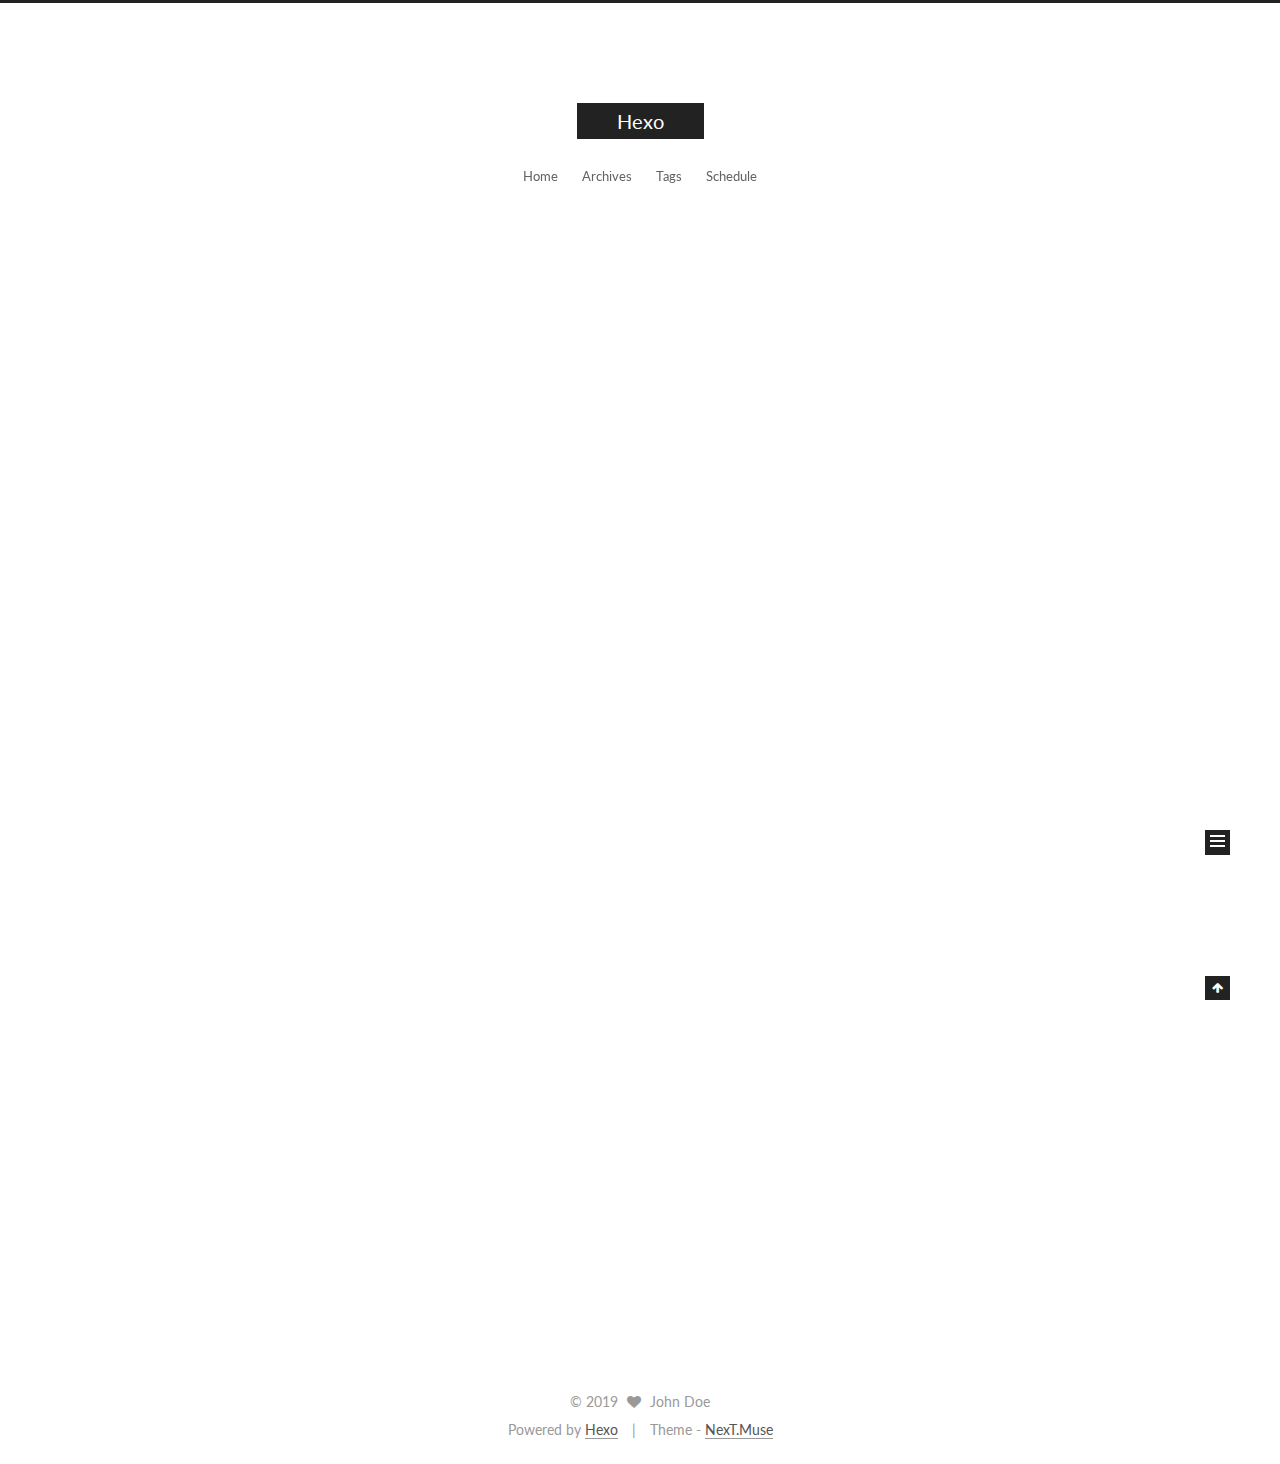
<file: index.html>
<!doctype html>



  


<html class="theme-next muse use-motion">
<head><meta name="generator" content="Hexo 3.8.0">
  <meta charset="UTF-8">
<meta http-equiv="X-UA-Compatible" content="IE=edge,chrome=1">
<meta name="viewport" content="width=device-width, initial-scale=1, maximum-scale=1">



<meta http-equiv="Cache-Control" content="no-transform">
<meta http-equiv="Cache-Control" content="no-siteapp">












  
  
  <link href="/lib/fancybox/source/jquery.fancybox.css?v=2.1.5" rel="stylesheet" type="text/css">




  
  
  
  

  
    
    
  

  

  

  

  

  
    
    
    <link href="//fonts.googleapis.com/css?family=Lato:300,300italic,400,400italic,700,700italic&subset=latin,latin-ext" rel="stylesheet" type="text/css">
  






<link href="/lib/font-awesome/css/font-awesome.min.css?v=4.4.0" rel="stylesheet" type="text/css">

<link href="/css/main.css?v=5.0.2" rel="stylesheet" type="text/css">


  <meta name="keywords" content="Hexo, NexT">








  <link rel="shortcut icon" type="image/x-icon" href="/favicon.ico?v=5.0.2">






<meta property="og:type" content="website">
<meta property="og:title" content="Hexo">
<meta property="og:url" content="http://yoursite.com/index.html">
<meta property="og:site_name" content="Hexo">
<meta property="og:locale" content="default">
<meta name="twitter:card" content="summary">
<meta name="twitter:title" content="Hexo">



<script type="text/javascript" id="hexo.configuration">
  var NexT = window.NexT || {};
  var CONFIG = {
    scheme: 'Muse',
    sidebar: {"position":"left","display":"post"},
    fancybox: true,
    motion: true,
    duoshuo: {
      userId: '0',
      author: 'Author'
    }
  };
</script>




  <link rel="canonical" href="http://yoursite.com/">


  <title> Hexo </title>
</head>

<body itemscope itemtype="//schema.org/WebPage" lang>

  










  
  
    
  

  <div class="container one-collumn sidebar-position-left 
   page-home 
 ">
    <div class="headband"></div>

    <header id="header" class="header" itemscope itemtype="//schema.org/WPHeader">
      <div class="header-inner"><div class="site-meta ">
  

  <div class="custom-logo-site-title">
    <a href="/" class="brand" rel="start">
      <span class="logo-line-before"><i></i></span>
      <span class="site-title">Hexo</span>
      <span class="logo-line-after"><i></i></span>
    </a>
  </div>
  <p class="site-subtitle"></p>
</div>

<div class="site-nav-toggle">
  <button>
    <span class="btn-bar"></span>
    <span class="btn-bar"></span>
    <span class="btn-bar"></span>
  </button>
</div>

<nav class="site-nav">
  

  
    <ul id="menu" class="menu">
      
        
        <li class="menu-item menu-item-home">
          <a href="/" rel="section">
            
            Home
          </a>
        </li>
      
        
        <li class="menu-item menu-item-archives">
          <a href="/archives" rel="section">
            
            Archives
          </a>
        </li>
      
        
        <li class="menu-item menu-item-tags">
          <a href="/tags" rel="section">
            
            Tags
          </a>
        </li>
      
        
        <li class="menu-item menu-item-schedule">
          <a href="/schedule" rel="section">
            
            Schedule
          </a>
        </li>
      

      
    </ul>
  

  
</nav>

 </div>
    </header>

    <main id="main" class="main">
      <div class="main-inner">
        <div class="content-wrap">
          <div id="content" class="content">
            
  <section id="posts" class="posts-expand">
    
      

  
  

  
  
  

  <article class="post post-type-normal " itemscope itemtype="//schema.org/Article">

    
      <header class="post-header">

        
        
          <h1 class="post-title" itemprop="name headline">
            
            
              
                
                <a class="post-title-link" href="/2019/04/20/hello-world/" itemprop="url">
                  Hello World
                </a>
              
            
          </h1>
        

        <div class="post-meta">
          <span class="post-time">
            <span class="post-meta-item-icon">
              <i class="fa fa-calendar-o"></i>
            </span>
            <span class="post-meta-item-text">Posted on</span>
            <time itemprop="dateCreated" datetime="2019-04-20T20:13:09+08:00" content="2019-04-20">
              2019-04-20
            </time>
          </span>

          

          
            
          

          

          
          

          
        </div>
      </header>
    


    <div class="post-body" itemprop="articleBody">

      
      

      
        
          
            <p>Welcome to <a href="https://hexo.io/" target="_blank" rel="noopener">Hexo</a>! This is your very first post. Check <a href="https://hexo.io/docs/" target="_blank" rel="noopener">documentation</a> for more info. If you get any problems when using Hexo, you can find the answer in <a href="https://hexo.io/docs/troubleshooting.html" target="_blank" rel="noopener">troubleshooting</a> or you can ask me on <a href="https://github.com/hexojs/hexo/issues" target="_blank" rel="noopener">GitHub</a>.</p>
<h2 id="Quick-Start"><a href="#Quick-Start" class="headerlink" title="Quick Start"></a>Quick Start</h2><h3 id="Create-a-new-post"><a href="#Create-a-new-post" class="headerlink" title="Create a new post"></a>Create a new post</h3><figure class="highlight bash"><table><tr><td class="gutter"><pre><span class="line">1</span><br></pre></td><td class="code"><pre><span class="line">$ hexo new <span class="string">"My New Post"</span></span><br></pre></td></tr></table></figure>
<p>More info: <a href="https://hexo.io/docs/writing.html" target="_blank" rel="noopener">Writing</a></p>
<h3 id="Run-server"><a href="#Run-server" class="headerlink" title="Run server"></a>Run server</h3><figure class="highlight bash"><table><tr><td class="gutter"><pre><span class="line">1</span><br></pre></td><td class="code"><pre><span class="line">$ hexo server</span><br></pre></td></tr></table></figure>
<p>More info: <a href="https://hexo.io/docs/server.html" target="_blank" rel="noopener">Server</a></p>
<h3 id="Generate-static-files"><a href="#Generate-static-files" class="headerlink" title="Generate static files"></a>Generate static files</h3><figure class="highlight bash"><table><tr><td class="gutter"><pre><span class="line">1</span><br></pre></td><td class="code"><pre><span class="line">$ hexo generate</span><br></pre></td></tr></table></figure>
<p>More info: <a href="https://hexo.io/docs/generating.html" target="_blank" rel="noopener">Generating</a></p>
<h3 id="Deploy-to-remote-sites"><a href="#Deploy-to-remote-sites" class="headerlink" title="Deploy to remote sites"></a>Deploy to remote sites</h3><figure class="highlight bash"><table><tr><td class="gutter"><pre><span class="line">1</span><br></pre></td><td class="code"><pre><span class="line">$ hexo deploy</span><br></pre></td></tr></table></figure>
<p>More info: <a href="https://hexo.io/docs/deployment.html" target="_blank" rel="noopener">Deployment</a></p>

          
        
      
    </div>

    <div>
      
    </div>

    <div>
      
    </div>

    <footer class="post-footer">
      

      

      
      
        <div class="post-eof"></div>
      
    </footer>
  </article>


    
  </section>

  


          </div>
          


          

        </div>
        
          
  
  <div class="sidebar-toggle">
    <div class="sidebar-toggle-line-wrap">
      <span class="sidebar-toggle-line sidebar-toggle-line-first"></span>
      <span class="sidebar-toggle-line sidebar-toggle-line-middle"></span>
      <span class="sidebar-toggle-line sidebar-toggle-line-last"></span>
    </div>
  </div>

  <aside id="sidebar" class="sidebar">
    <div class="sidebar-inner">

      

      

      <section class="site-overview sidebar-panel  sidebar-panel-active ">
        <div class="site-author motion-element" itemprop="author" itemscope itemtype="//schema.org/Person">
          <img class="site-author-image" itemprop="image" src="/images/avatar.gif" alt="John Doe">
          <p class="site-author-name" itemprop="name">John Doe</p>
          <p class="site-description motion-element" itemprop="description"></p>
        </div>
        <nav class="site-state motion-element">
          <div class="site-state-item site-state-posts">
            <a href="/archives">
              <span class="site-state-item-count">1</span>
              <span class="site-state-item-name">posts</span>
            </a>
          </div>

          

          

        </nav>

        

        <div class="links-of-author motion-element">
          
        </div>

        
        

        
        

      </section>

      

    </div>
  </aside>


        
      </div>
    </main>

    <footer id="footer" class="footer">
      <div class="footer-inner">
        <div class="copyright">
  
  &copy; 
  <span itemprop="copyrightYear">2019</span>
  <span class="with-love">
    <i class="fa fa-heart"></i>
  </span>
  <span class="author" itemprop="copyrightHolder">John Doe</span>
</div>

<div class="powered-by">
  Powered by <a class="theme-link" href="https://hexo.io">Hexo</a>
</div>

<div class="theme-info">
  Theme -
  <a class="theme-link" href="https://github.com/iissnan/hexo-theme-next">
    NexT.Muse
  </a>
</div>

        

        
      </div>
    </footer>

    <div class="back-to-top">
      <i class="fa fa-arrow-up"></i>
    </div>
  </div>

  

<script type="text/javascript">
  if (Object.prototype.toString.call(window.Promise) !== '[object Function]') {
    window.Promise = null;
  }
</script>









  



  
  <script type="text/javascript" src="/lib/jquery/index.js?v=2.1.3"></script>

  
  <script type="text/javascript" src="/lib/fastclick/lib/fastclick.min.js?v=1.0.6"></script>

  
  <script type="text/javascript" src="/lib/jquery_lazyload/jquery.lazyload.js?v=1.9.7"></script>

  
  <script type="text/javascript" src="/lib/velocity/velocity.min.js?v=1.2.1"></script>

  
  <script type="text/javascript" src="/lib/velocity/velocity.ui.min.js?v=1.2.1"></script>

  
  <script type="text/javascript" src="/lib/fancybox/source/jquery.fancybox.pack.js?v=2.1.5"></script>


  


  <script type="text/javascript" src="/js/src/utils.js?v=5.0.2"></script>

  <script type="text/javascript" src="/js/src/motion.js?v=5.0.2"></script>



  
  

  

  


  <script type="text/javascript" src="/js/src/bootstrap.js?v=5.0.2"></script>



  



  




  
  

  

  

  

  


</body>
</html>
</file>
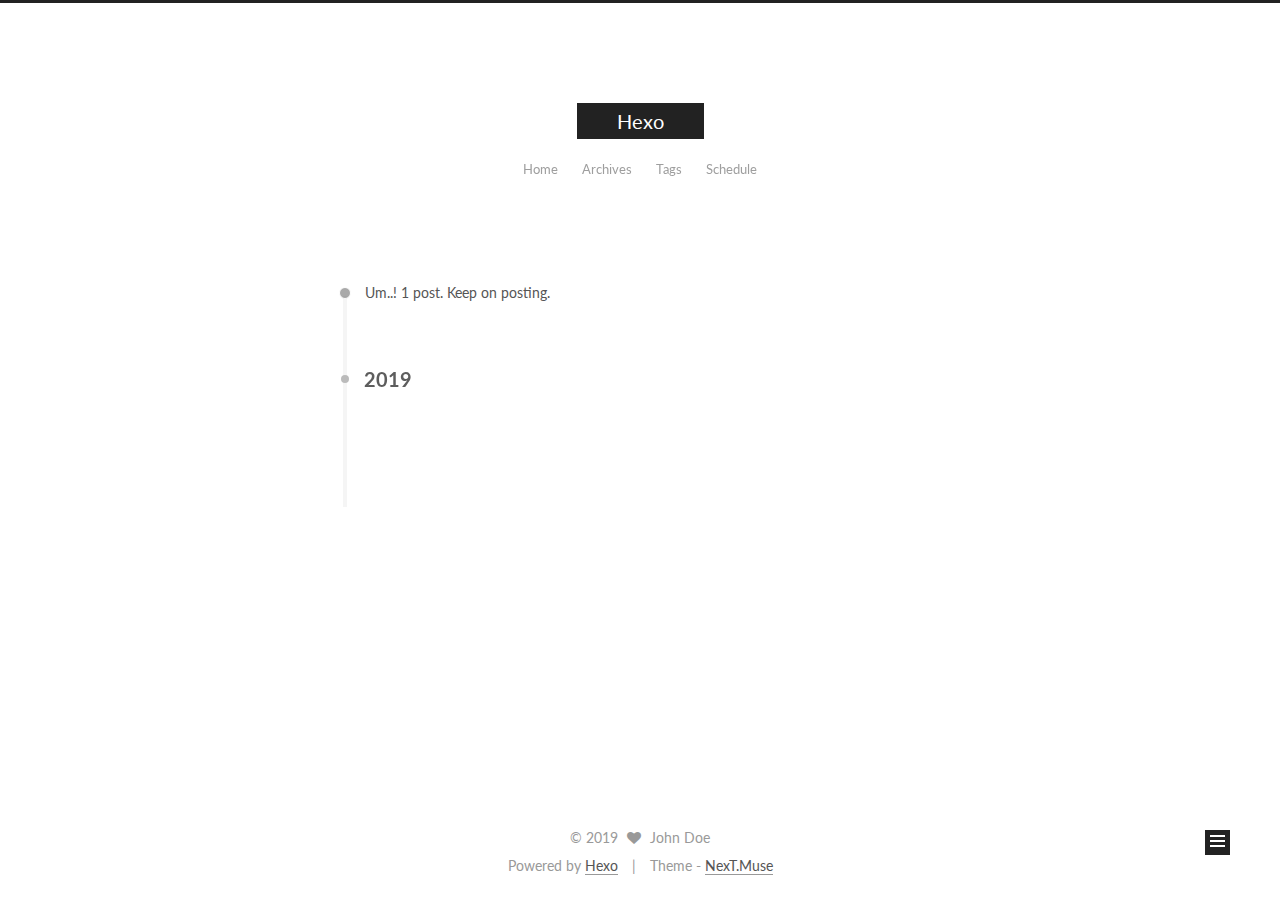
<file: archives/index.html>
<!doctype html>



  


<html class="theme-next muse use-motion">
<head><meta name="generator" content="Hexo 3.8.0">
  <meta charset="UTF-8">
<meta http-equiv="X-UA-Compatible" content="IE=edge,chrome=1">
<meta name="viewport" content="width=device-width, initial-scale=1, maximum-scale=1">



<meta http-equiv="Cache-Control" content="no-transform">
<meta http-equiv="Cache-Control" content="no-siteapp">












  
  
  <link href="/lib/fancybox/source/jquery.fancybox.css?v=2.1.5" rel="stylesheet" type="text/css">




  
  
  
  

  
    
    
  

  

  

  

  

  
    
    
    <link href="//fonts.googleapis.com/css?family=Lato:300,300italic,400,400italic,700,700italic&subset=latin,latin-ext" rel="stylesheet" type="text/css">
  






<link href="/lib/font-awesome/css/font-awesome.min.css?v=4.4.0" rel="stylesheet" type="text/css">

<link href="/css/main.css?v=5.0.2" rel="stylesheet" type="text/css">


  <meta name="keywords" content="Hexo, NexT">








  <link rel="shortcut icon" type="image/x-icon" href="/favicon.ico?v=5.0.2">






<meta property="og:type" content="website">
<meta property="og:title" content="Hexo">
<meta property="og:url" content="http://yoursite.com/archives/index.html">
<meta property="og:site_name" content="Hexo">
<meta property="og:locale" content="default">
<meta name="twitter:card" content="summary">
<meta name="twitter:title" content="Hexo">



<script type="text/javascript" id="hexo.configuration">
  var NexT = window.NexT || {};
  var CONFIG = {
    scheme: 'Muse',
    sidebar: {"position":"left","display":"post"},
    fancybox: true,
    motion: true,
    duoshuo: {
      userId: '0',
      author: 'Author'
    }
  };
</script>




  <link rel="canonical" href="http://yoursite.com/archives/">


  <title> Archive | Hexo </title>
</head>

<body itemscope itemtype="//schema.org/WebPage" lang>

  










  
  
    
  

  <div class="container one-collumn sidebar-position-left  page-archive  ">
    <div class="headband"></div>

    <header id="header" class="header" itemscope itemtype="//schema.org/WPHeader">
      <div class="header-inner"><div class="site-meta ">
  

  <div class="custom-logo-site-title">
    <a href="/" class="brand" rel="start">
      <span class="logo-line-before"><i></i></span>
      <span class="site-title">Hexo</span>
      <span class="logo-line-after"><i></i></span>
    </a>
  </div>
  <p class="site-subtitle"></p>
</div>

<div class="site-nav-toggle">
  <button>
    <span class="btn-bar"></span>
    <span class="btn-bar"></span>
    <span class="btn-bar"></span>
  </button>
</div>

<nav class="site-nav">
  

  
    <ul id="menu" class="menu">
      
        
        <li class="menu-item menu-item-home">
          <a href="/" rel="section">
            
            Home
          </a>
        </li>
      
        
        <li class="menu-item menu-item-archives">
          <a href="/archives" rel="section">
            
            Archives
          </a>
        </li>
      
        
        <li class="menu-item menu-item-tags">
          <a href="/tags" rel="section">
            
            Tags
          </a>
        </li>
      
        
        <li class="menu-item menu-item-schedule">
          <a href="/schedule" rel="section">
            
            Schedule
          </a>
        </li>
      

      
    </ul>
  

  
</nav>

 </div>
    </header>

    <main id="main" class="main">
      <div class="main-inner">
        <div class="content-wrap">
          <div id="content" class="content">
            

  <section id="posts" class="posts-collapse">
    <span class="archive-move-on"></span>

    <span class="archive-page-counter">
      
      
      
        
      
      Um..! 1 post. Keep on posting.
    </span>

    

      
      
      

      
        
        <div class="collection-title">
          <h2 class="archive-year motion-element" id="archive-year-2019">2019</h2>
        </div>
      
      

      

  <article class="post post-type-normal" itemscope itemtype="//schema.org/Article">
    <header class="post-header">

      <h1 class="post-title">
        
            <a class="post-title-link" href="/2019/04/20/hello-world/" itemprop="url">
              
                <span itemprop="name">Hello World</span>
              
            </a>
        
      </h1>

      <div class="post-meta">
        <time class="post-time" itemprop="dateCreated" datetime="2019-04-20T20:13:09+08:00" content="2019-04-20">
          04-20
        </time>
      </div>

    </header>
  </article>



    

  </section>

  



          </div>
          


          

        </div>
        
          
  
  <div class="sidebar-toggle">
    <div class="sidebar-toggle-line-wrap">
      <span class="sidebar-toggle-line sidebar-toggle-line-first"></span>
      <span class="sidebar-toggle-line sidebar-toggle-line-middle"></span>
      <span class="sidebar-toggle-line sidebar-toggle-line-last"></span>
    </div>
  </div>

  <aside id="sidebar" class="sidebar">
    <div class="sidebar-inner">

      

      

      <section class="site-overview sidebar-panel  sidebar-panel-active ">
        <div class="site-author motion-element" itemprop="author" itemscope itemtype="//schema.org/Person">
          <img class="site-author-image" itemprop="image" src="/images/avatar.gif" alt="John Doe">
          <p class="site-author-name" itemprop="name">John Doe</p>
          <p class="site-description motion-element" itemprop="description"></p>
        </div>
        <nav class="site-state motion-element">
          <div class="site-state-item site-state-posts">
            <a href="/archives">
              <span class="site-state-item-count">1</span>
              <span class="site-state-item-name">posts</span>
            </a>
          </div>

          

          

        </nav>

        

        <div class="links-of-author motion-element">
          
        </div>

        
        

        
        

      </section>

      

    </div>
  </aside>


        
      </div>
    </main>

    <footer id="footer" class="footer">
      <div class="footer-inner">
        <div class="copyright">
  
  &copy; 
  <span itemprop="copyrightYear">2019</span>
  <span class="with-love">
    <i class="fa fa-heart"></i>
  </span>
  <span class="author" itemprop="copyrightHolder">John Doe</span>
</div>

<div class="powered-by">
  Powered by <a class="theme-link" href="https://hexo.io">Hexo</a>
</div>

<div class="theme-info">
  Theme -
  <a class="theme-link" href="https://github.com/iissnan/hexo-theme-next">
    NexT.Muse
  </a>
</div>

        

        
      </div>
    </footer>

    <div class="back-to-top">
      <i class="fa fa-arrow-up"></i>
    </div>
  </div>

  

<script type="text/javascript">
  if (Object.prototype.toString.call(window.Promise) !== '[object Function]') {
    window.Promise = null;
  }
</script>









  



  
  <script type="text/javascript" src="/lib/jquery/index.js?v=2.1.3"></script>

  
  <script type="text/javascript" src="/lib/fastclick/lib/fastclick.min.js?v=1.0.6"></script>

  
  <script type="text/javascript" src="/lib/jquery_lazyload/jquery.lazyload.js?v=1.9.7"></script>

  
  <script type="text/javascript" src="/lib/velocity/velocity.min.js?v=1.2.1"></script>

  
  <script type="text/javascript" src="/lib/velocity/velocity.ui.min.js?v=1.2.1"></script>

  
  <script type="text/javascript" src="/lib/fancybox/source/jquery.fancybox.pack.js?v=2.1.5"></script>


  


  <script type="text/javascript" src="/js/src/utils.js?v=5.0.2"></script>

  <script type="text/javascript" src="/js/src/motion.js?v=5.0.2"></script>



  
  

  
  
    <script type="text/javascript" id="motion.page.archive">
      $('.archive-year').velocity('transition.slideLeftIn');
    </script>
  


  


  <script type="text/javascript" src="/js/src/bootstrap.js?v=5.0.2"></script>



  



  




  
  

  

  

  

  


</body>
</html>
</file>
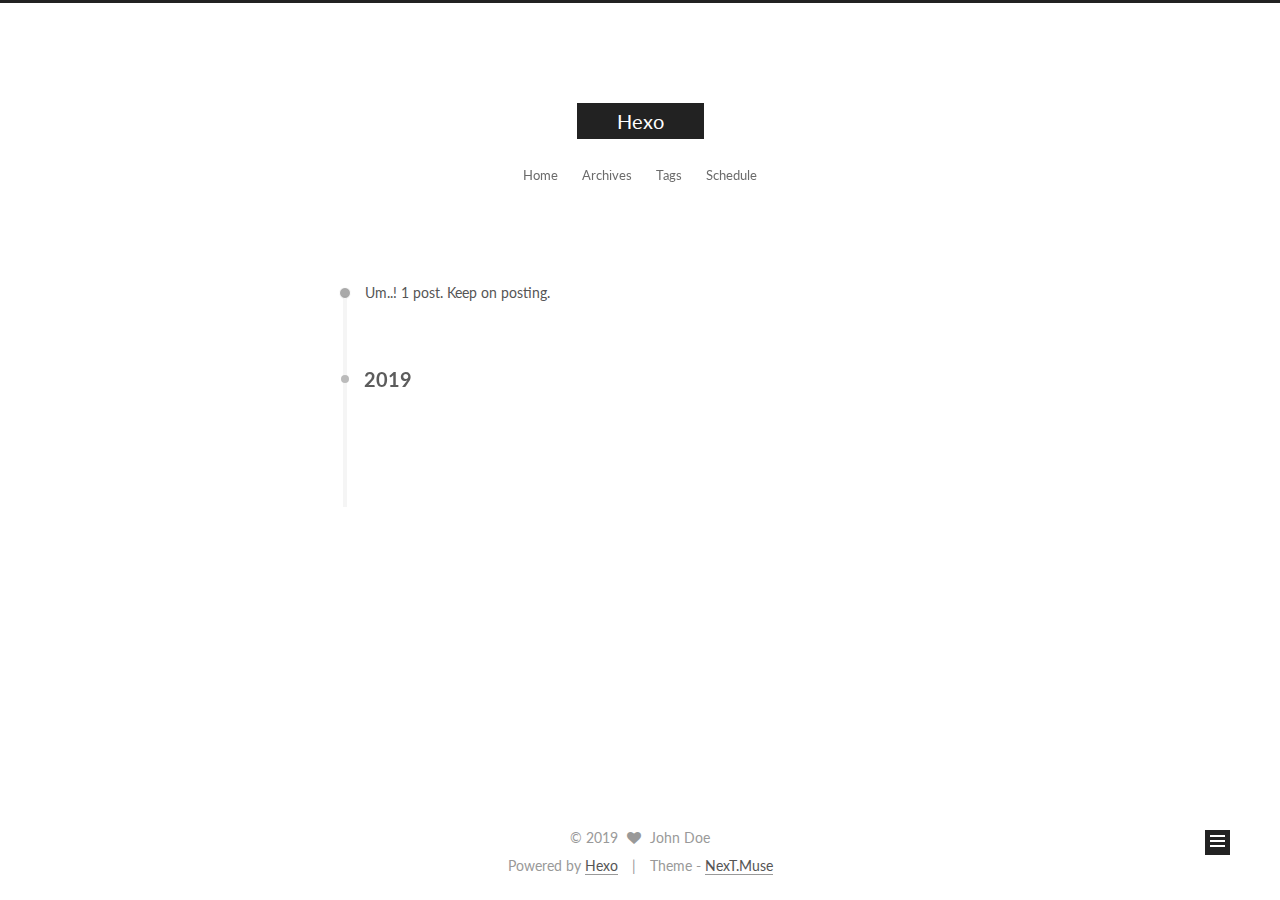
<file: archives/2019/index.html>
<!doctype html>



  


<html class="theme-next muse use-motion">
<head><meta name="generator" content="Hexo 3.8.0">
  <meta charset="UTF-8">
<meta http-equiv="X-UA-Compatible" content="IE=edge,chrome=1">
<meta name="viewport" content="width=device-width, initial-scale=1, maximum-scale=1">



<meta http-equiv="Cache-Control" content="no-transform">
<meta http-equiv="Cache-Control" content="no-siteapp">












  
  
  <link href="/lib/fancybox/source/jquery.fancybox.css?v=2.1.5" rel="stylesheet" type="text/css">




  
  
  
  

  
    
    
  

  

  

  

  

  
    
    
    <link href="//fonts.googleapis.com/css?family=Lato:300,300italic,400,400italic,700,700italic&subset=latin,latin-ext" rel="stylesheet" type="text/css">
  






<link href="/lib/font-awesome/css/font-awesome.min.css?v=4.4.0" rel="stylesheet" type="text/css">

<link href="/css/main.css?v=5.0.2" rel="stylesheet" type="text/css">


  <meta name="keywords" content="Hexo, NexT">








  <link rel="shortcut icon" type="image/x-icon" href="/favicon.ico?v=5.0.2">






<meta property="og:type" content="website">
<meta property="og:title" content="Hexo">
<meta property="og:url" content="http://yoursite.com/archives/2019/index.html">
<meta property="og:site_name" content="Hexo">
<meta property="og:locale" content="default">
<meta name="twitter:card" content="summary">
<meta name="twitter:title" content="Hexo">



<script type="text/javascript" id="hexo.configuration">
  var NexT = window.NexT || {};
  var CONFIG = {
    scheme: 'Muse',
    sidebar: {"position":"left","display":"post"},
    fancybox: true,
    motion: true,
    duoshuo: {
      userId: '0',
      author: 'Author'
    }
  };
</script>




  <link rel="canonical" href="http://yoursite.com/archives/2019/">


  <title> Archive | Hexo </title>
</head>

<body itemscope itemtype="//schema.org/WebPage" lang>

  










  
  
    
  

  <div class="container one-collumn sidebar-position-left  page-archive  ">
    <div class="headband"></div>

    <header id="header" class="header" itemscope itemtype="//schema.org/WPHeader">
      <div class="header-inner"><div class="site-meta ">
  

  <div class="custom-logo-site-title">
    <a href="/" class="brand" rel="start">
      <span class="logo-line-before"><i></i></span>
      <span class="site-title">Hexo</span>
      <span class="logo-line-after"><i></i></span>
    </a>
  </div>
  <p class="site-subtitle"></p>
</div>

<div class="site-nav-toggle">
  <button>
    <span class="btn-bar"></span>
    <span class="btn-bar"></span>
    <span class="btn-bar"></span>
  </button>
</div>

<nav class="site-nav">
  

  
    <ul id="menu" class="menu">
      
        
        <li class="menu-item menu-item-home">
          <a href="/" rel="section">
            
            Home
          </a>
        </li>
      
        
        <li class="menu-item menu-item-archives">
          <a href="/archives" rel="section">
            
            Archives
          </a>
        </li>
      
        
        <li class="menu-item menu-item-tags">
          <a href="/tags" rel="section">
            
            Tags
          </a>
        </li>
      
        
        <li class="menu-item menu-item-schedule">
          <a href="/schedule" rel="section">
            
            Schedule
          </a>
        </li>
      

      
    </ul>
  

  
</nav>

 </div>
    </header>

    <main id="main" class="main">
      <div class="main-inner">
        <div class="content-wrap">
          <div id="content" class="content">
            

  <section id="posts" class="posts-collapse">
    <span class="archive-move-on"></span>

    <span class="archive-page-counter">
      
      
      
        
      
      Um..! 1 post. Keep on posting.
    </span>

    

      
      
      

      
        
        <div class="collection-title">
          <h2 class="archive-year motion-element" id="archive-year-2019">2019</h2>
        </div>
      
      

      

  <article class="post post-type-normal" itemscope itemtype="//schema.org/Article">
    <header class="post-header">

      <h1 class="post-title">
        
            <a class="post-title-link" href="/2019/04/20/hello-world/" itemprop="url">
              
                <span itemprop="name">Hello World</span>
              
            </a>
        
      </h1>

      <div class="post-meta">
        <time class="post-time" itemprop="dateCreated" datetime="2019-04-20T20:13:09+08:00" content="2019-04-20">
          04-20
        </time>
      </div>

    </header>
  </article>



    

  </section>

  



          </div>
          


          

        </div>
        
          
  
  <div class="sidebar-toggle">
    <div class="sidebar-toggle-line-wrap">
      <span class="sidebar-toggle-line sidebar-toggle-line-first"></span>
      <span class="sidebar-toggle-line sidebar-toggle-line-middle"></span>
      <span class="sidebar-toggle-line sidebar-toggle-line-last"></span>
    </div>
  </div>

  <aside id="sidebar" class="sidebar">
    <div class="sidebar-inner">

      

      

      <section class="site-overview sidebar-panel  sidebar-panel-active ">
        <div class="site-author motion-element" itemprop="author" itemscope itemtype="//schema.org/Person">
          <img class="site-author-image" itemprop="image" src="/images/avatar.gif" alt="John Doe">
          <p class="site-author-name" itemprop="name">John Doe</p>
          <p class="site-description motion-element" itemprop="description"></p>
        </div>
        <nav class="site-state motion-element">
          <div class="site-state-item site-state-posts">
            <a href="/archives">
              <span class="site-state-item-count">1</span>
              <span class="site-state-item-name">posts</span>
            </a>
          </div>

          

          

        </nav>

        

        <div class="links-of-author motion-element">
          
        </div>

        
        

        
        

      </section>

      

    </div>
  </aside>


        
      </div>
    </main>

    <footer id="footer" class="footer">
      <div class="footer-inner">
        <div class="copyright">
  
  &copy; 
  <span itemprop="copyrightYear">2019</span>
  <span class="with-love">
    <i class="fa fa-heart"></i>
  </span>
  <span class="author" itemprop="copyrightHolder">John Doe</span>
</div>

<div class="powered-by">
  Powered by <a class="theme-link" href="https://hexo.io">Hexo</a>
</div>

<div class="theme-info">
  Theme -
  <a class="theme-link" href="https://github.com/iissnan/hexo-theme-next">
    NexT.Muse
  </a>
</div>

        

        
      </div>
    </footer>

    <div class="back-to-top">
      <i class="fa fa-arrow-up"></i>
    </div>
  </div>

  

<script type="text/javascript">
  if (Object.prototype.toString.call(window.Promise) !== '[object Function]') {
    window.Promise = null;
  }
</script>









  



  
  <script type="text/javascript" src="/lib/jquery/index.js?v=2.1.3"></script>

  
  <script type="text/javascript" src="/lib/fastclick/lib/fastclick.min.js?v=1.0.6"></script>

  
  <script type="text/javascript" src="/lib/jquery_lazyload/jquery.lazyload.js?v=1.9.7"></script>

  
  <script type="text/javascript" src="/lib/velocity/velocity.min.js?v=1.2.1"></script>

  
  <script type="text/javascript" src="/lib/velocity/velocity.ui.min.js?v=1.2.1"></script>

  
  <script type="text/javascript" src="/lib/fancybox/source/jquery.fancybox.pack.js?v=2.1.5"></script>


  


  <script type="text/javascript" src="/js/src/utils.js?v=5.0.2"></script>

  <script type="text/javascript" src="/js/src/motion.js?v=5.0.2"></script>



  
  

  
  
    <script type="text/javascript" id="motion.page.archive">
      $('.archive-year').velocity('transition.slideLeftIn');
    </script>
  


  


  <script type="text/javascript" src="/js/src/bootstrap.js?v=5.0.2"></script>



  



  




  
  

  

  

  

  


</body>
</html>
</file>
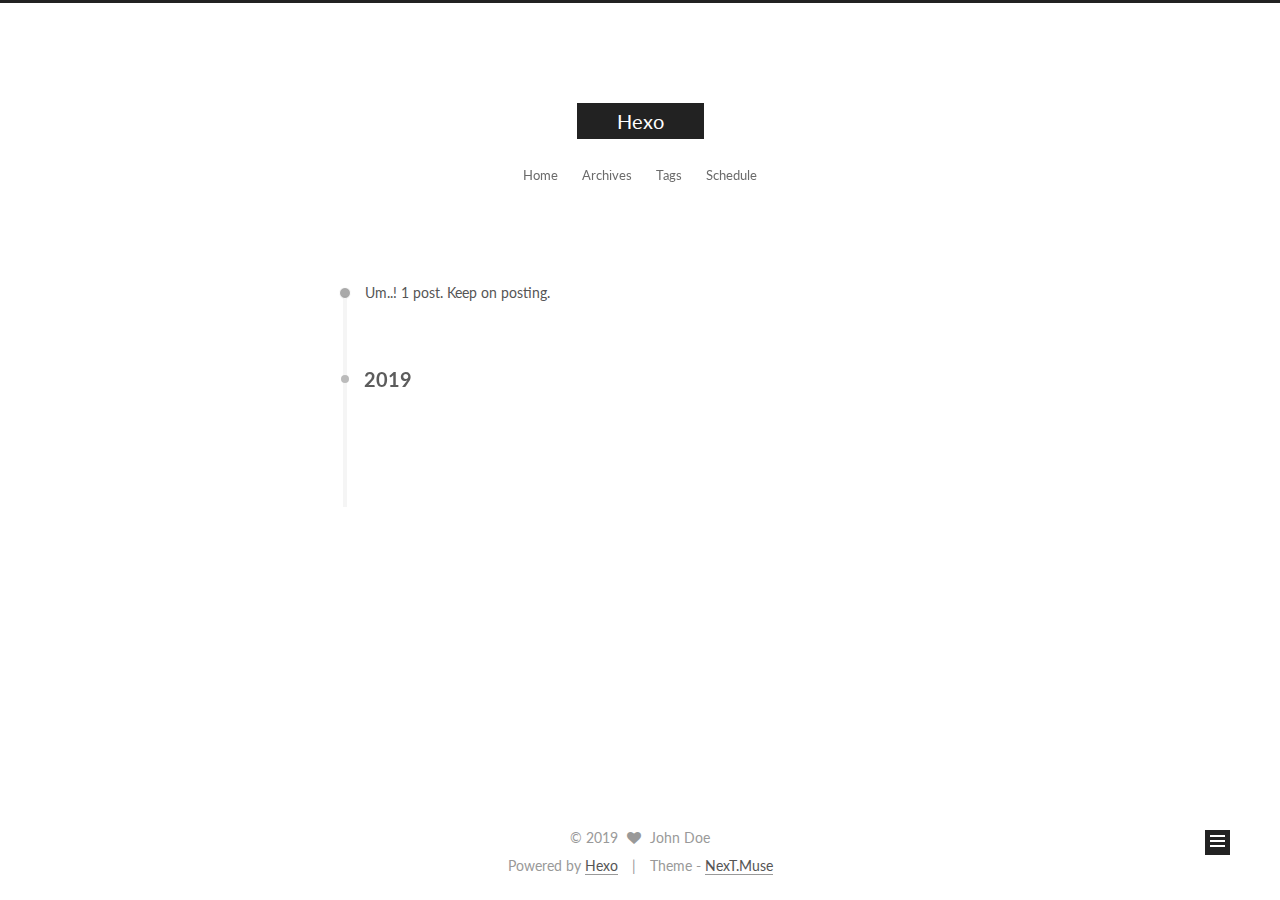
<file: archives/2019/04/index.html>
<!doctype html>



  


<html class="theme-next muse use-motion">
<head><meta name="generator" content="Hexo 3.8.0">
  <meta charset="UTF-8">
<meta http-equiv="X-UA-Compatible" content="IE=edge,chrome=1">
<meta name="viewport" content="width=device-width, initial-scale=1, maximum-scale=1">



<meta http-equiv="Cache-Control" content="no-transform">
<meta http-equiv="Cache-Control" content="no-siteapp">












  
  
  <link href="/lib/fancybox/source/jquery.fancybox.css?v=2.1.5" rel="stylesheet" type="text/css">




  
  
  
  

  
    
    
  

  

  

  

  

  
    
    
    <link href="//fonts.googleapis.com/css?family=Lato:300,300italic,400,400italic,700,700italic&subset=latin,latin-ext" rel="stylesheet" type="text/css">
  






<link href="/lib/font-awesome/css/font-awesome.min.css?v=4.4.0" rel="stylesheet" type="text/css">

<link href="/css/main.css?v=5.0.2" rel="stylesheet" type="text/css">


  <meta name="keywords" content="Hexo, NexT">








  <link rel="shortcut icon" type="image/x-icon" href="/favicon.ico?v=5.0.2">






<meta property="og:type" content="website">
<meta property="og:title" content="Hexo">
<meta property="og:url" content="http://yoursite.com/archives/2019/04/index.html">
<meta property="og:site_name" content="Hexo">
<meta property="og:locale" content="default">
<meta name="twitter:card" content="summary">
<meta name="twitter:title" content="Hexo">



<script type="text/javascript" id="hexo.configuration">
  var NexT = window.NexT || {};
  var CONFIG = {
    scheme: 'Muse',
    sidebar: {"position":"left","display":"post"},
    fancybox: true,
    motion: true,
    duoshuo: {
      userId: '0',
      author: 'Author'
    }
  };
</script>




  <link rel="canonical" href="http://yoursite.com/archives/2019/04/">


  <title> Archive | Hexo </title>
</head>

<body itemscope itemtype="//schema.org/WebPage" lang>

  










  
  
    
  

  <div class="container one-collumn sidebar-position-left  page-archive  ">
    <div class="headband"></div>

    <header id="header" class="header" itemscope itemtype="//schema.org/WPHeader">
      <div class="header-inner"><div class="site-meta ">
  

  <div class="custom-logo-site-title">
    <a href="/" class="brand" rel="start">
      <span class="logo-line-before"><i></i></span>
      <span class="site-title">Hexo</span>
      <span class="logo-line-after"><i></i></span>
    </a>
  </div>
  <p class="site-subtitle"></p>
</div>

<div class="site-nav-toggle">
  <button>
    <span class="btn-bar"></span>
    <span class="btn-bar"></span>
    <span class="btn-bar"></span>
  </button>
</div>

<nav class="site-nav">
  

  
    <ul id="menu" class="menu">
      
        
        <li class="menu-item menu-item-home">
          <a href="/" rel="section">
            
            Home
          </a>
        </li>
      
        
        <li class="menu-item menu-item-archives">
          <a href="/archives" rel="section">
            
            Archives
          </a>
        </li>
      
        
        <li class="menu-item menu-item-tags">
          <a href="/tags" rel="section">
            
            Tags
          </a>
        </li>
      
        
        <li class="menu-item menu-item-schedule">
          <a href="/schedule" rel="section">
            
            Schedule
          </a>
        </li>
      

      
    </ul>
  

  
</nav>

 </div>
    </header>

    <main id="main" class="main">
      <div class="main-inner">
        <div class="content-wrap">
          <div id="content" class="content">
            

  <section id="posts" class="posts-collapse">
    <span class="archive-move-on"></span>

    <span class="archive-page-counter">
      
      
      
        
      
      Um..! 1 post. Keep on posting.
    </span>

    

      
      
      

      
        
        <div class="collection-title">
          <h2 class="archive-year motion-element" id="archive-year-2019">2019</h2>
        </div>
      
      

      

  <article class="post post-type-normal" itemscope itemtype="//schema.org/Article">
    <header class="post-header">

      <h1 class="post-title">
        
            <a class="post-title-link" href="/2019/04/20/hello-world/" itemprop="url">
              
                <span itemprop="name">Hello World</span>
              
            </a>
        
      </h1>

      <div class="post-meta">
        <time class="post-time" itemprop="dateCreated" datetime="2019-04-20T20:13:09+08:00" content="2019-04-20">
          04-20
        </time>
      </div>

    </header>
  </article>



    

  </section>

  



          </div>
          


          

        </div>
        
          
  
  <div class="sidebar-toggle">
    <div class="sidebar-toggle-line-wrap">
      <span class="sidebar-toggle-line sidebar-toggle-line-first"></span>
      <span class="sidebar-toggle-line sidebar-toggle-line-middle"></span>
      <span class="sidebar-toggle-line sidebar-toggle-line-last"></span>
    </div>
  </div>

  <aside id="sidebar" class="sidebar">
    <div class="sidebar-inner">

      

      

      <section class="site-overview sidebar-panel  sidebar-panel-active ">
        <div class="site-author motion-element" itemprop="author" itemscope itemtype="//schema.org/Person">
          <img class="site-author-image" itemprop="image" src="/images/avatar.gif" alt="John Doe">
          <p class="site-author-name" itemprop="name">John Doe</p>
          <p class="site-description motion-element" itemprop="description"></p>
        </div>
        <nav class="site-state motion-element">
          <div class="site-state-item site-state-posts">
            <a href="/archives">
              <span class="site-state-item-count">1</span>
              <span class="site-state-item-name">posts</span>
            </a>
          </div>

          

          

        </nav>

        

        <div class="links-of-author motion-element">
          
        </div>

        
        

        
        

      </section>

      

    </div>
  </aside>


        
      </div>
    </main>

    <footer id="footer" class="footer">
      <div class="footer-inner">
        <div class="copyright">
  
  &copy; 
  <span itemprop="copyrightYear">2019</span>
  <span class="with-love">
    <i class="fa fa-heart"></i>
  </span>
  <span class="author" itemprop="copyrightHolder">John Doe</span>
</div>

<div class="powered-by">
  Powered by <a class="theme-link" href="https://hexo.io">Hexo</a>
</div>

<div class="theme-info">
  Theme -
  <a class="theme-link" href="https://github.com/iissnan/hexo-theme-next">
    NexT.Muse
  </a>
</div>

        

        
      </div>
    </footer>

    <div class="back-to-top">
      <i class="fa fa-arrow-up"></i>
    </div>
  </div>

  

<script type="text/javascript">
  if (Object.prototype.toString.call(window.Promise) !== '[object Function]') {
    window.Promise = null;
  }
</script>









  



  
  <script type="text/javascript" src="/lib/jquery/index.js?v=2.1.3"></script>

  
  <script type="text/javascript" src="/lib/fastclick/lib/fastclick.min.js?v=1.0.6"></script>

  
  <script type="text/javascript" src="/lib/jquery_lazyload/jquery.lazyload.js?v=1.9.7"></script>

  
  <script type="text/javascript" src="/lib/velocity/velocity.min.js?v=1.2.1"></script>

  
  <script type="text/javascript" src="/lib/velocity/velocity.ui.min.js?v=1.2.1"></script>

  
  <script type="text/javascript" src="/lib/fancybox/source/jquery.fancybox.pack.js?v=2.1.5"></script>


  


  <script type="text/javascript" src="/js/src/utils.js?v=5.0.2"></script>

  <script type="text/javascript" src="/js/src/motion.js?v=5.0.2"></script>



  
  

  
  
    <script type="text/javascript" id="motion.page.archive">
      $('.archive-year').velocity('transition.slideLeftIn');
    </script>
  


  


  <script type="text/javascript" src="/js/src/bootstrap.js?v=5.0.2"></script>



  



  




  
  

  

  

  

  


</body>
</html>
</file>
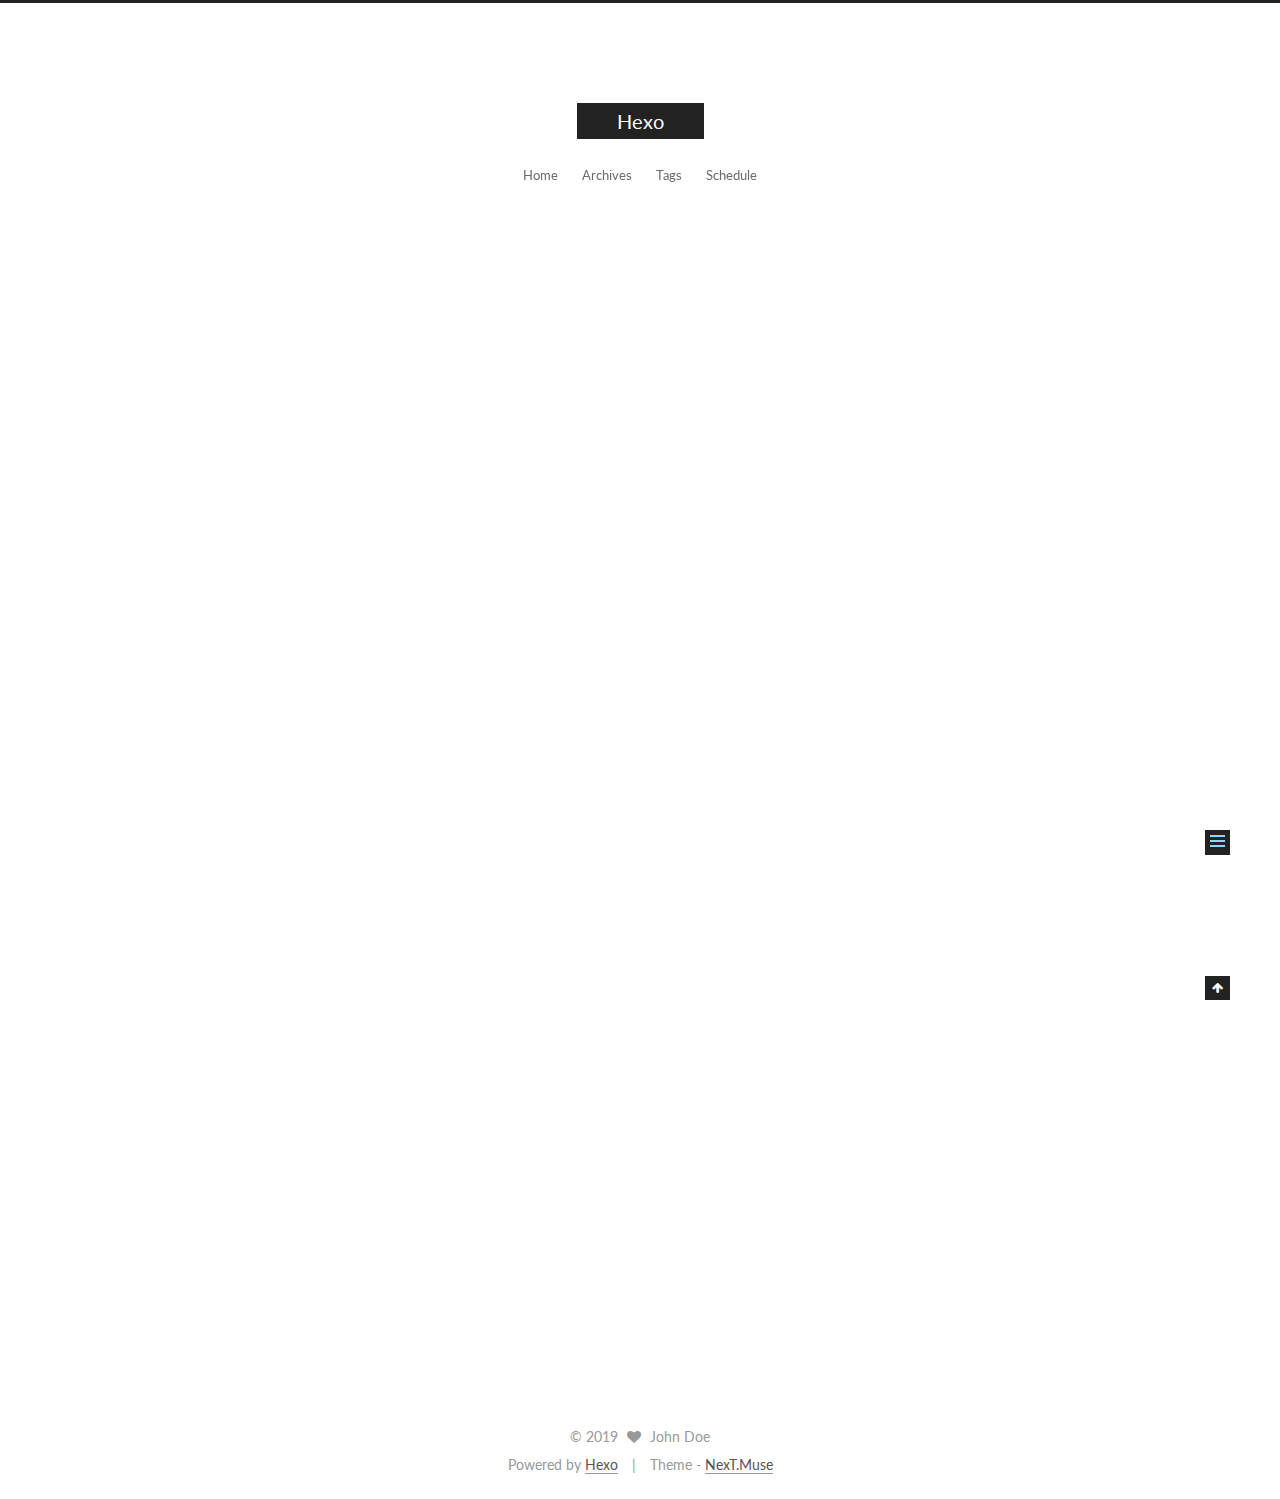
<file: 2019/04/20/hello-world/index.html>
<!doctype html>



  


<html class="theme-next muse use-motion">
<head><meta name="generator" content="Hexo 3.8.0">
  <meta charset="UTF-8">
<meta http-equiv="X-UA-Compatible" content="IE=edge,chrome=1">
<meta name="viewport" content="width=device-width, initial-scale=1, maximum-scale=1">



<meta http-equiv="Cache-Control" content="no-transform">
<meta http-equiv="Cache-Control" content="no-siteapp">












  
  
  <link href="/lib/fancybox/source/jquery.fancybox.css?v=2.1.5" rel="stylesheet" type="text/css">




  
  
  
  

  
    
    
  

  

  

  

  

  
    
    
    <link href="//fonts.googleapis.com/css?family=Lato:300,300italic,400,400italic,700,700italic&subset=latin,latin-ext" rel="stylesheet" type="text/css">
  






<link href="/lib/font-awesome/css/font-awesome.min.css?v=4.4.0" rel="stylesheet" type="text/css">

<link href="/css/main.css?v=5.0.2" rel="stylesheet" type="text/css">


  <meta name="keywords" content="Hexo, NexT">








  <link rel="shortcut icon" type="image/x-icon" href="/favicon.ico?v=5.0.2">






<meta name="description" content="Welcome to Hexo! This is your very first post. Check documentation for more info. If you get any problems when using Hexo, you can find the answer in troubleshooting or you can ask me on GitHub. Quick">
<meta property="og:type" content="article">
<meta property="og:title" content="Hello World">
<meta property="og:url" content="http://yoursite.com/2019/04/20/hello-world/index.html">
<meta property="og:site_name" content="Hexo">
<meta property="og:description" content="Welcome to Hexo! This is your very first post. Check documentation for more info. If you get any problems when using Hexo, you can find the answer in troubleshooting or you can ask me on GitHub. Quick">
<meta property="og:locale" content="default">
<meta property="og:updated_time" content="2019-04-20T12:13:09.926Z">
<meta name="twitter:card" content="summary">
<meta name="twitter:title" content="Hello World">
<meta name="twitter:description" content="Welcome to Hexo! This is your very first post. Check documentation for more info. If you get any problems when using Hexo, you can find the answer in troubleshooting or you can ask me on GitHub. Quick">



<script type="text/javascript" id="hexo.configuration">
  var NexT = window.NexT || {};
  var CONFIG = {
    scheme: 'Muse',
    sidebar: {"position":"left","display":"post"},
    fancybox: true,
    motion: true,
    duoshuo: {
      userId: '0',
      author: 'Author'
    }
  };
</script>




  <link rel="canonical" href="http://yoursite.com/2019/04/20/hello-world/">


  <title> Hello World | Hexo </title>
</head>

<body itemscope itemtype="//schema.org/WebPage" lang>

  










  
  
    
  

  <div class="container one-collumn sidebar-position-left page-post-detail ">
    <div class="headband"></div>

    <header id="header" class="header" itemscope itemtype="//schema.org/WPHeader">
      <div class="header-inner"><div class="site-meta ">
  

  <div class="custom-logo-site-title">
    <a href="/" class="brand" rel="start">
      <span class="logo-line-before"><i></i></span>
      <span class="site-title">Hexo</span>
      <span class="logo-line-after"><i></i></span>
    </a>
  </div>
  <p class="site-subtitle"></p>
</div>

<div class="site-nav-toggle">
  <button>
    <span class="btn-bar"></span>
    <span class="btn-bar"></span>
    <span class="btn-bar"></span>
  </button>
</div>

<nav class="site-nav">
  

  
    <ul id="menu" class="menu">
      
        
        <li class="menu-item menu-item-home">
          <a href="/" rel="section">
            
            Home
          </a>
        </li>
      
        
        <li class="menu-item menu-item-archives">
          <a href="/archives" rel="section">
            
            Archives
          </a>
        </li>
      
        
        <li class="menu-item menu-item-tags">
          <a href="/tags" rel="section">
            
            Tags
          </a>
        </li>
      
        
        <li class="menu-item menu-item-schedule">
          <a href="/schedule" rel="section">
            
            Schedule
          </a>
        </li>
      

      
    </ul>
  

  
</nav>

 </div>
    </header>

    <main id="main" class="main">
      <div class="main-inner">
        <div class="content-wrap">
          <div id="content" class="content">
            

  <div id="posts" class="posts-expand">
    

  
  

  
  
  

  <article class="post post-type-normal " itemscope itemtype="//schema.org/Article">

    
      <header class="post-header">

        
        
          <h1 class="post-title" itemprop="name headline">
            
            
              
                Hello World
              
            
          </h1>
        

        <div class="post-meta">
          <span class="post-time">
            <span class="post-meta-item-icon">
              <i class="fa fa-calendar-o"></i>
            </span>
            <span class="post-meta-item-text">Posted on</span>
            <time itemprop="dateCreated" datetime="2019-04-20T20:13:09+08:00" content="2019-04-20">
              2019-04-20
            </time>
          </span>

          

          
            
          

          

          
          

          
        </div>
      </header>
    


    <div class="post-body" itemprop="articleBody">

      
      

      
        <p>Welcome to <a href="https://hexo.io/" target="_blank" rel="noopener">Hexo</a>! This is your very first post. Check <a href="https://hexo.io/docs/" target="_blank" rel="noopener">documentation</a> for more info. If you get any problems when using Hexo, you can find the answer in <a href="https://hexo.io/docs/troubleshooting.html" target="_blank" rel="noopener">troubleshooting</a> or you can ask me on <a href="https://github.com/hexojs/hexo/issues" target="_blank" rel="noopener">GitHub</a>.</p>
<h2 id="Quick-Start"><a href="#Quick-Start" class="headerlink" title="Quick Start"></a>Quick Start</h2><h3 id="Create-a-new-post"><a href="#Create-a-new-post" class="headerlink" title="Create a new post"></a>Create a new post</h3><figure class="highlight bash"><table><tr><td class="gutter"><pre><span class="line">1</span><br></pre></td><td class="code"><pre><span class="line">$ hexo new <span class="string">"My New Post"</span></span><br></pre></td></tr></table></figure>
<p>More info: <a href="https://hexo.io/docs/writing.html" target="_blank" rel="noopener">Writing</a></p>
<h3 id="Run-server"><a href="#Run-server" class="headerlink" title="Run server"></a>Run server</h3><figure class="highlight bash"><table><tr><td class="gutter"><pre><span class="line">1</span><br></pre></td><td class="code"><pre><span class="line">$ hexo server</span><br></pre></td></tr></table></figure>
<p>More info: <a href="https://hexo.io/docs/server.html" target="_blank" rel="noopener">Server</a></p>
<h3 id="Generate-static-files"><a href="#Generate-static-files" class="headerlink" title="Generate static files"></a>Generate static files</h3><figure class="highlight bash"><table><tr><td class="gutter"><pre><span class="line">1</span><br></pre></td><td class="code"><pre><span class="line">$ hexo generate</span><br></pre></td></tr></table></figure>
<p>More info: <a href="https://hexo.io/docs/generating.html" target="_blank" rel="noopener">Generating</a></p>
<h3 id="Deploy-to-remote-sites"><a href="#Deploy-to-remote-sites" class="headerlink" title="Deploy to remote sites"></a>Deploy to remote sites</h3><figure class="highlight bash"><table><tr><td class="gutter"><pre><span class="line">1</span><br></pre></td><td class="code"><pre><span class="line">$ hexo deploy</span><br></pre></td></tr></table></figure>
<p>More info: <a href="https://hexo.io/docs/deployment.html" target="_blank" rel="noopener">Deployment</a></p>

      
    </div>

    <div>
      
        

      
    </div>

    <div>
      
        

      
    </div>

    <footer class="post-footer">
      

      

      
      
    </footer>
  </article>



    <div class="post-spread">
      
    </div>
  </div>


          </div>
          


          
  <div class="comments" id="comments">
    
  </div>


        </div>
        
          
  
  <div class="sidebar-toggle">
    <div class="sidebar-toggle-line-wrap">
      <span class="sidebar-toggle-line sidebar-toggle-line-first"></span>
      <span class="sidebar-toggle-line sidebar-toggle-line-middle"></span>
      <span class="sidebar-toggle-line sidebar-toggle-line-last"></span>
    </div>
  </div>

  <aside id="sidebar" class="sidebar">
    <div class="sidebar-inner">

      

      
        <ul class="sidebar-nav motion-element">
          <li class="sidebar-nav-toc sidebar-nav-active" data-target="post-toc-wrap">
            Table of Contents
          </li>
          <li class="sidebar-nav-overview" data-target="site-overview">
            Overview
          </li>
        </ul>
      

      <section class="site-overview sidebar-panel ">
        <div class="site-author motion-element" itemprop="author" itemscope itemtype="//schema.org/Person">
          <img class="site-author-image" itemprop="image" src="/images/avatar.gif" alt="John Doe">
          <p class="site-author-name" itemprop="name">John Doe</p>
          <p class="site-description motion-element" itemprop="description"></p>
        </div>
        <nav class="site-state motion-element">
          <div class="site-state-item site-state-posts">
            <a href="/archives">
              <span class="site-state-item-count">1</span>
              <span class="site-state-item-name">posts</span>
            </a>
          </div>

          

          

        </nav>

        

        <div class="links-of-author motion-element">
          
        </div>

        
        

        
        

      </section>

      
        <section class="post-toc-wrap motion-element sidebar-panel sidebar-panel-active">
          <div class="post-toc">
            
              
            
            
              <div class="post-toc-content"><ol class="nav"><li class="nav-item nav-level-2"><a class="nav-link" href="#Quick-Start"><span class="nav-number">1.</span> <span class="nav-text">Quick Start</span></a><ol class="nav-child"><li class="nav-item nav-level-3"><a class="nav-link" href="#Create-a-new-post"><span class="nav-number">1.1.</span> <span class="nav-text">Create a new post</span></a></li><li class="nav-item nav-level-3"><a class="nav-link" href="#Run-server"><span class="nav-number">1.2.</span> <span class="nav-text">Run server</span></a></li><li class="nav-item nav-level-3"><a class="nav-link" href="#Generate-static-files"><span class="nav-number">1.3.</span> <span class="nav-text">Generate static files</span></a></li><li class="nav-item nav-level-3"><a class="nav-link" href="#Deploy-to-remote-sites"><span class="nav-number">1.4.</span> <span class="nav-text">Deploy to remote sites</span></a></li></ol></li></ol></div>
            
          </div>
        </section>
      

    </div>
  </aside>


        
      </div>
    </main>

    <footer id="footer" class="footer">
      <div class="footer-inner">
        <div class="copyright">
  
  &copy; 
  <span itemprop="copyrightYear">2019</span>
  <span class="with-love">
    <i class="fa fa-heart"></i>
  </span>
  <span class="author" itemprop="copyrightHolder">John Doe</span>
</div>

<div class="powered-by">
  Powered by <a class="theme-link" href="https://hexo.io">Hexo</a>
</div>

<div class="theme-info">
  Theme -
  <a class="theme-link" href="https://github.com/iissnan/hexo-theme-next">
    NexT.Muse
  </a>
</div>

        

        
      </div>
    </footer>

    <div class="back-to-top">
      <i class="fa fa-arrow-up"></i>
    </div>
  </div>

  

<script type="text/javascript">
  if (Object.prototype.toString.call(window.Promise) !== '[object Function]') {
    window.Promise = null;
  }
</script>









  



  
  <script type="text/javascript" src="/lib/jquery/index.js?v=2.1.3"></script>

  
  <script type="text/javascript" src="/lib/fastclick/lib/fastclick.min.js?v=1.0.6"></script>

  
  <script type="text/javascript" src="/lib/jquery_lazyload/jquery.lazyload.js?v=1.9.7"></script>

  
  <script type="text/javascript" src="/lib/velocity/velocity.min.js?v=1.2.1"></script>

  
  <script type="text/javascript" src="/lib/velocity/velocity.ui.min.js?v=1.2.1"></script>

  
  <script type="text/javascript" src="/lib/fancybox/source/jquery.fancybox.pack.js?v=2.1.5"></script>


  


  <script type="text/javascript" src="/js/src/utils.js?v=5.0.2"></script>

  <script type="text/javascript" src="/js/src/motion.js?v=5.0.2"></script>



  
  

  
  <script type="text/javascript" src="/js/src/scrollspy.js?v=5.0.2"></script>
<script type="text/javascript" src="/js/src/post-details.js?v=5.0.2"></script>



  


  <script type="text/javascript" src="/js/src/bootstrap.js?v=5.0.2"></script>



  



  




  
  

  

  

  

  


</body>
</html>
</file>
<file: css/main.css>
/* normalize.css v3.0.2 | MIT License | git.io/normalize */
html {
  font-family: sans-serif; /* 1 */
  -ms-text-size-adjust: 100%; /* 2 */
  -webkit-text-size-adjust: 100%; /* 2 */
}
body {
  margin: 0;
}
article,
aside,
details,
figcaption,
figure,
footer,
header,
hgroup,
main,
menu,
nav,
section,
summary {
  display: block;
}
audio,
canvas,
progress,
video {
  display: inline-block; /* 1 */
  vertical-align: baseline; /* 2 */
}
audio:not([controls]) {
  display: none;
  height: 0;
}
[hidden],
template {
  display: none;
}
a {
  background-color: transparent;
}
a:active,
a:hover {
  outline: 0;
}
abbr[title] {
  border-bottom: 1px dotted;
}
b,
strong {
  font-weight: bold;
}
dfn {
  font-style: italic;
}
h1 {
  font-size: 2em;
  margin: 0.67em 0;
}
mark {
  background: #ff0;
  color: #000;
}
small {
  font-size: 80%;
}
sub,
sup {
  font-size: 75%;
  line-height: 0;
  position: relative;
  vertical-align: baseline;
}
sup {
  top: -0.5em;
}
sub {
  bottom: -0.25em;
}
img {
  border: 0;
}
svg:not(:root) {
  overflow: hidden;
}
figure {
  margin: 1em 40px;
}
hr {
  -moz-box-sizing: content-box;
  box-sizing: content-box;
  height: 0;
}
pre {
  overflow: auto;
}
code,
kbd,
pre,
samp {
  font-family: monospace, monospace;
  font-size: 1em;
}
button,
input,
optgroup,
select,
textarea {
  color: inherit; /* 1 */
  font: inherit; /* 2 */
  margin: 0; /* 3 */
}
button {
  overflow: visible;
}
button,
select {
  text-transform: none;
}
button,
html input[type="button"],
input[type="reset"],
input[type="submit"] {
  -webkit-appearance: button; /* 2 */
  cursor: pointer; /* 3 */
}
button[disabled],
html input[disabled] {
  cursor: default;
}
button::-moz-focus-inner,
input::-moz-focus-inner {
  border: 0;
  padding: 0;
}
input {
  line-height: normal;
}
input[type="checkbox"],
input[type="radio"] {
  box-sizing: border-box; /* 1 */
  padding: 0; /* 2 */
}
input[type="number"]::-webkit-inner-spin-button,
input[type="number"]::-webkit-outer-spin-button {
  height: auto;
}
input[type="search"] {
  -webkit-appearance: textfield; /* 1 */
  -moz-box-sizing: content-box;
  -webkit-box-sizing: content-box; /* 2 */
  box-sizing: content-box;
}
input[type="search"]::-webkit-search-cancel-button,
input[type="search"]::-webkit-search-decoration {
  -webkit-appearance: none;
}
fieldset {
  border: 1px solid #c0c0c0;
  margin: 0 2px;
  padding: 0.35em 0.625em 0.75em;
}
legend {
  border: 0; /* 1 */
  padding: 0; /* 2 */
}
textarea {
  overflow: auto;
}
optgroup {
  font-weight: bold;
}
table {
  border-collapse: collapse;
  border-spacing: 0;
}
td,
th {
  padding: 0;
}
::selection {
  background: #262a30;
  color: #fff;
}
body {
  position: relative;
  font-family: 'Lato', "PingFang SC", "Microsoft YaHei", sans-serif;
  font-size: 14px;
  line-height: 2;
  color: #555;
  background: #fff;
}
@media (max-width: 767px) {
  body {
    padding-right: 0 !important;
  }
}
@media (min-width: 768px) and (max-width: 991px) {
  body {
    padding-right: 0 !important;
  }
}
@media (min-width: 1600px) {
  body {
    font-size: 16px;
  }
}
h1,
h2,
h3,
h4,
h5,
h6 {
  margin: 0;
  padding: 0;
  font-weight: bold;
  line-height: 1.5;
  font-family: 'Lato', "PingFang SC", "Microsoft YaHei", sans-serif;
}
h2,
h3,
h4,
h5,
h6 {
  margin: 20px 0 15px;
}
h1 {
  font-size: 22px;
}
@media (max-width: 767px) {
  h1 {
    font-size: 18px;
  }
}
h2 {
  font-size: 20px;
}
@media (max-width: 767px) {
  h2 {
    font-size: 16px;
  }
}
h3 {
  font-size: 18px;
}
@media (max-width: 767px) {
  h3 {
    font-size: 14px;
  }
}
h4 {
  font-size: 16px;
}
@media (max-width: 767px) {
  h4 {
    font-size: 12px;
  }
}
h5 {
  font-size: 14px;
}
@media (max-width: 767px) {
  h5 {
    font-size: 10px;
  }
}
h6 {
  font-size: 12px;
}
@media (max-width: 767px) {
  h6 {
    font-size: 8px;
  }
}
p {
  margin: 0 0 25px 0;
}
a {
  color: #555;
  text-decoration: none;
  border-bottom: 1px solid #999;
  word-wrap: break-word;
}
a:hover {
  color: #222;
  border-bottom-color: #222;
}
ul {
  list-style: none;
}
blockquote {
  margin: 0;
  padding: 0;
}
img {
  display: block;
  margin: auto;
  max-width: 100%;
  height: auto;
}
hr {
  margin: 40px 0;
  height: 3px;
  border: none;
  background-color: #ddd;
  background-image: repeating-linear-gradient(-45deg, #fff, #fff 4px, transparent 4px, transparent 8px);
}
blockquote {
  padding: 0 15px;
  color: #666;
  border-left: 4px solid #ddd;
}
blockquote cite::before {
  content: "-";
  padding: 0 5px;
}
dt {
  font-weight: 700;
}
dd {
  margin: 0;
  padding: 0;
}
.text-left {
  text-align: left;
}
.text-center {
  text-align: center;
}
.text-right {
  text-align: right;
}
.text-justify {
  text-align: justify;
}
.text-nowrap {
  white-space: nowrap;
}
.text-lowercase {
  text-transform: lowercase;
}
.text-uppercase {
  text-transform: uppercase;
}
.text-capitalize {
  text-transform: capitalize;
}
.center-block {
  display: block;
  margin-left: auto;
  margin-right: auto;
}
.clearfix:before,
.clearfix:after {
  content: " ";
  display: table;
}
.clearfix:after {
  clear: both;
}
.pullquote {
  width: 45%;
}
.pullquote.left {
  float: left;
  margin-left: 5px;
  margin-right: 10px;
}
.pullquote.right {
  float: right;
  margin-left: 10px;
  margin-right: 5px;
}
.affix.affix.affix {
  position: fixed;
}
.translation {
  margin-top: -20px;
  font-size: 14px;
  color: #999;
}
.scrollbar-measure {
  width: 100px;
  height: 100px;
  overflow: scroll;
  position: absolute;
  top: -9999px;
}
.use-motion .motion-element {
  opacity: 0;
}
#local-search-input {
  padding: 3px;
  border: none;
  text-indent: 14px;
  border-radius: 0;
  width: 140px;
  outline: none;
  border-bottom: 1px solid #999;
  background: inherit;
  opacity: 0.5;
}
#local-search-input:focus {
  opacity: 1;
}
.search-icon {
  position: absolute;
  top: 9px;
}
table {
  margin: 20px 0;
  width: 100%;
  border-collapse: collapse;
  border-spacing: 0;
  border: 1px solid #ddd;
  font-size: 14px;
  table-layout: fixed;
  word-wrap: break-all;
}
table>tbody>tr:nth-of-type(odd) {
  background-color: #f9f9f9;
}
table>tbody>tr:hover {
  background-color: #f5f5f5;
}
caption,
th,
td {
  padding: 8px;
  text-align: left;
  vertical-align: middle;
  font-weight: normal;
}
th,
td {
  border-bottom: 3px solid #ddd;
  border-right: 1px solid #eee;
}
th {
  padding-bottom: 10px;
  font-weight: 700;
}
td {
  border-bottom-width: 1px;
}
html,
body {
  height: 100%;
}
.container {
  position: relative;
  min-height: 100%;
}
.header-inner {
  margin: 0 auto;
  padding: 100px 0 70px;
  width: 700px;
}
@media (min-width: 1600px) {
  .container .header-inner {
    width: 900px;
  }
}
.main {
  padding-bottom: 150px;
}
.main-inner {
  margin: 0 auto;
  width: 700px;
}
@media (min-width: 1600px) {
  .container .main-inner {
    width: 900px;
  }
}
.footer {
  position: absolute;
  left: 0;
  bottom: 0;
  width: 100%;
  min-height: 50px;
}
.footer-inner {
  box-sizing: border-box;
  margin: 20px auto;
  width: 700px;
}
@media (min-width: 1600px) {
  .container .footer-inner {
    width: 900px;
  }
}
pre,
.highlight {
  overflow: auto;
  margin: 20px 0;
  padding: 15px;
  font-size: 13px;
  color: #4d4d4c;
  background: #f7f7f7;
  line-height: 1.6;
}
pre,
code {
  font-family: consolas, Menlo, "PingFang SC", "Microsoft YaHei", monospace;
}
code {
  padding: 2px 4px;
  word-wrap: break-all;
  color: #4d4d4c;
  background: #f7f7f7;
  border-radius: 3px;
  font-size: 13px;
}
pre code {
  padding: 0;
  color: #4d4d4c;
  background: none;
  text-shadow: none;
}
.highlight pre {
  border: none;
  margin: 0;
  padding: 1px;
}
.highlight table {
  margin: 0;
  width: auto;
  border: none;
}
.highlight td {
  border: none;
  padding: 0;
}
.highlight figcaption {
  font-size: 1em;
  color: #4d4d4c;
  line-height: 1em;
  margin-bottom: 1em;
}
.highlight figcaption:before,
.highlight figcaption:after {
  content: " ";
  display: table;
}
.highlight figcaption:after {
  clear: both;
}
.highlight figcaption a {
  float: right;
  color: #4d4d4c;
}
.highlight figcaption a:hover {
  border-bottom-color: #4d4d4c;
}
.highlight .gutter pre {
  color: #666;
  text-align: right;
  padding-right: 20px;
}
.highlight .line {
  height: 20px;
}
.gutter {
  -webkit-user-select: none;
  -moz-user-select: none;
  -ms-user-select: none;
  user-select: none;
}
.gist table {
  width: auto;
}
.gist table td {
  border: none;
}
pre .deletion {
  background: #fdd;
}
pre .addition {
  background: #dfd;
}
pre .meta {
  color: #8959a8;
}
pre .comment {
  color: #8e908c;
}
pre .variable,
pre .attribute,
pre .tag,
pre .regexp,
pre .ruby .constant,
pre .xml .tag .title,
pre .xml .pi,
pre .xml .doctype,
pre .html .doctype,
pre .css .id,
pre .css .class,
pre .css .pseudo {
  color: #c82829;
}
pre .number,
pre .preprocessor,
pre .built_in,
pre .literal,
pre .params,
pre .constant,
pre .command {
  color: #f5871f;
}
pre .ruby .class .title,
pre .css .rules .attribute,
pre .string,
pre .value,
pre .inheritance,
pre .header,
pre .ruby .symbol,
pre .xml .cdata,
pre .special,
pre .number,
pre .formula {
  color: #718c00;
}
pre .title,
pre .css .hexcolor {
  color: #3e999f;
}
pre .function,
pre .python .decorator,
pre .python .title,
pre .ruby .function .title,
pre .ruby .title .keyword,
pre .perl .sub,
pre .javascript .title,
pre .coffeescript .title {
  color: #4271ae;
}
pre .keyword,
pre .javascript .function {
  color: #8959a8;
}
.full-image.full-image.full-image {
  border: none;
  max-width: 100%;
  width: auto;
  margin: 20px auto;
}
@media (min-width: 992px) {
  .full-image.full-image.full-image {
    max-width: none;
    width: 126%;
    margin: 0 -13%;
  }
}
.blockquote-center,
.page-home .post-type-quote blockquote,
.page-post-detail .post-type-quote blockquote {
  position: relative;
  margin: 40px 0;
  padding: 0;
  border-left: none;
  text-align: center;
}
.blockquote-center::before,
.page-home .post-type-quote blockquote::before,
.page-post-detail .post-type-quote blockquote::before,
.blockquote-center::after,
.page-home .post-type-quote blockquote::after,
.page-post-detail .post-type-quote blockquote::after {
  position: absolute;
  content: ' ';
  display: block;
  width: 100%;
  height: 24px;
  opacity: 0.2;
  background-repeat: no-repeat;
  background-position: 0 -6px;
  background-size: 22px 22px;
}
.blockquote-center::before,
.page-home .post-type-quote blockquote::before,
.page-post-detail .post-type-quote blockquote::before {
  top: -20px;
  background-image: url("../images/quote-l.svg");
  border-top: 1px solid #ccc;
}
.blockquote-center::after,
.page-home .post-type-quote blockquote::after,
.page-post-detail .post-type-quote blockquote::after {
  bottom: -20px;
  background-image: url("../images/quote-r.svg");
  border-bottom: 1px solid #ccc;
  background-position: 100% 8px;
}
.blockquote-center p,
.page-home .post-type-quote blockquote p,
.page-post-detail .post-type-quote blockquote p,
.blockquote-center div,
.page-home .post-type-quote blockquote div,
.page-post-detail .post-type-quote blockquote div {
  text-align: center;
}
.post .post-body .group-picture img {
  box-sizing: border-box;
  padding: 0 3px;
  border: none;
}
.post .group-picture-row {
  overflow: hidden;
  margin-top: 6px;
}
.post .group-picture-row:first-child {
  margin-top: 0;
}
.post .group-picture-column {
  float: left;
}
.page-post-detail .post-body .group-picture-column {
  float: none;
  margin-top: 10px;
  width: auto !important;
}
.page-post-detail .post-body .group-picture-column img {
  margin: 0 auto;
}
.page-archive .group-picture-container {
  overflow: hidden;
}
.page-archive .group-picture-row {
  float: left;
}
.page-archive .group-picture-row:first-child {
  margin-top: 6px;
}
.page-archive .group-picture-column {
  max-width: 150px;
  max-height: 150px;
}
.btn {
  display: inline-block;
  padding: 0 20px;
  font-size: 14px;
  color: #fff;
  background: #222;
  border: 2px solid #222;
  text-decoration: none;
  border-radius: 0;
  transition-property: background-color;
  transition-duration: 0.2s;
  transition-timing-function: ease-in-out;
  transition-delay: 0s;
}
.btn:hover,
.post-more-link .btn:hover {
  border-color: #222;
  color: #222;
  background: #fff;
}
.btn-bar {
  display: block;
  width: 22px;
  height: 2px;
  background: #555;
  border-radius: 1px;
}
.btn-bar+.btn-bar {
  margin-top: 4px;
}
.pagination {
  margin: 120px 0 40px;
  text-align: center;
  border-top: 1px solid #eee;
}
.page-number-basic,
.pagination .prev,
.pagination .next,
.pagination .page-number,
.pagination .space {
  display: inline-block;
  position: relative;
  top: -1px;
  margin: 0 10px;
  padding: 0 10px;
  line-height: 30px;
}
@media (max-width: 767px) {
  .page-number-basic,
  .pagination .prev,
  .pagination .next,
  .pagination .page-number,
  .pagination .space {
    margin: 0 5px;
  }
}
.pagination .prev,
.pagination .next,
.pagination .page-number {
  border-bottom: 0;
  border-top: 1px solid #eee;
  transition-property: border-color;
  transition-duration: 0.2s;
  transition-timing-function: ease-in-out;
  transition-delay: 0s;
}
.pagination .prev:hover,
.pagination .next:hover,
.pagination .page-number:hover {
  border-top-color: #222;
}
.pagination .space {
  padding: 0;
  margin: 0;
}
.pagination .prev {
  margin-left: 0;
}
.pagination .next {
  margin-right: 0;
}
.pagination .page-number.current {
  color: #fff;
  background: #ccc;
  border-top-color: #ccc;
}
@media (max-width: 767px) {
  .pagination {
    border-top: none;
  }
  .pagination .prev,
  .pagination .next,
  .pagination .page-number {
    margin-bottom: 10px;
    border-top: 0;
    border-bottom: 1px solid #eee;
  }
  .pagination .prev:hover,
  .pagination .next:hover,
  .pagination .page-number:hover {
    border-bottom-color: #222;
  }
}
.comments {
  margin: 60px 20px 0;
}
.tag-cloud {
  text-align: center;
}
.tag-cloud a {
  display: inline-block;
  margin: 10px;
}
.back-to-top {
  box-sizing: border-box;
  position: fixed;
  bottom: -100px;
  right: 50px;
  z-index: 1050;
  padding: 0 6px;
  width: 25px;
  background: #222;
  font-size: 12px;
  opacity: 1;
  color: #fff;
  cursor: pointer;
  text-align: center;
  -webkit-transform: translateZ(0);
  transition-property: bottom;
  transition-duration: 0.2s;
  transition-timing-function: ease-in-out;
  transition-delay: 0s;
}
@media (max-width: 767px) {
  .back-to-top {
    display: none;
  }
}
@media (min-width: 768px) and (max-width: 991px) {
  .back-to-top {
    display: none;
  }
}
.back-to-top.back-to-top-on {
  bottom: 19px;
}
.header {
  background: #fff;
}
.header-inner {
  position: relative;
}
.headband {
  height: 3px;
  background: #222;
}
.site-meta {
  margin: 0;
  text-align: center;
}
@media (max-width: 767px) {
  .site-meta {
    text-align: center;
  }
}
.brand {
  position: relative;
  display: inline-block;
  padding: 0 40px;
  color: #fff;
  background: #222;
  border-bottom: none;
}
.brand:hover {
  color: #fff;
}
.logo {
  display: inline-block;
  margin-right: 5px;
  line-height: 36px;
  vertical-align: top;
}
.site-title {
  display: inline-block;
  vertical-align: top;
  line-height: 36px;
  font-size: 20px;
  font-weight: normal;
  font-family: 'Lato', "PingFang SC", "Microsoft YaHei", sans-serif;
}
.site-subtitle {
  margin-top: 10px;
  font-size: 13px;
  color: #999;
}
.use-motion .brand {
  opacity: 0;
}
.use-motion .logo,
.use-motion .site-title,
.use-motion .site-subtitle {
  opacity: 0;
  position: relative;
  top: -10px;
}
.site-nav-toggle {
  display: none;
  position: absolute;
  top: 10px;
  left: 10px;
}
@media (max-width: 767px) {
  .site-nav-toggle {
    display: block;
  }
}
.site-nav-toggle button {
  margin-top: 2px;
  padding: 9px 10px;
  background: transparent;
  border: none;
}
@media (max-width: 767px) {
  .site-nav {
    display: none;
    margin: 0 -10px;
    padding: 0 10px;
    clear: both;
    border-top: 1px solid #ddd;
  }
}
@media (min-width: 768px) and (max-width: 991px) {
  .site-nav {
    display: block !important;
  }
}
@media (min-width: 992px) {
  .site-nav {
    display: block !important;
  }
}
.menu {
  margin-top: 20px;
  padding-left: 0;
  text-align: center;
}
.menu .menu-item {
  display: inline-block;
  margin: 0 10px;
}
@media screen and (max-width: 767px) {
  .menu .menu-item {
    margin-top: 10px;
  }
}
.menu .menu-item a {
  display: block;
  font-size: 13px;
  text-transform: capitalize;
  line-height: inherit;
  border-bottom: 1px solid transparent;
  transition-property: border-color;
  transition-duration: 0.2s;
  transition-timing-function: ease-in-out;
  transition-delay: 0s;
}
.menu .menu-item a:hover {
  border-bottom-color: #222;
}
.menu .menu-item .fa {
  margin-right: 5px;
}
.use-motion .menu-item {
  opacity: 0;
}
.post-body {
  font-family: 'Lato', "PingFang SC", "Microsoft YaHei", sans-serif;
}
@media (max-width: 767px) {
  .post-body {
    word-break: break-word;
  }
}
.post-body .fancybox img {
  display: block !important;
  margin: 0 auto;
  cursor: pointer;
  cursor: zoom-in;
  cursor: -webkit-zoom-in;
}
.post-body .image-caption,
.post-body .figure .caption {
  margin: 10px auto 15px;
  text-align: center;
  font-size: 14px;
  color: #999;
  font-weight: bold;
  line-height: 1;
}
.post-sticky-flag {
  display: inline-block;
  font-size: 16px;
  -ms-transform: rotate(30deg);
  -webkit-transform: rotate(30deg);
  -moz-transform: rotate(30deg);
  -ms-transform: rotate(30deg);
  -o-transform: rotate(30deg);
  transform: rotate(30deg);
}
.posts-expand {
  padding-top: 40px;
}
@media (max-width: 767px) {
  .posts-expand {
    margin: 0 20px;
  }
  .post-body pre,
  .post-body .highlight {
    padding: 10px;
  }
  .post-body pre .gutter pre,
  .post-body .highlight .gutter pre {
    padding-right: 10px;
  }
}
@media (min-width: 992px) {
  .posts-expand .post-body {
    text-align: justify;
  }
}
.posts-expand .post-body h2,
.posts-expand .post-body h3,
.posts-expand .post-body h4,
.posts-expand .post-body h5,
.posts-expand .post-body h6 {
  padding-top: 10px;
}
.posts-expand .post-body h2 .header-anchor,
.posts-expand .post-body h3 .header-anchor,
.posts-expand .post-body h4 .header-anchor,
.posts-expand .post-body h5 .header-anchor,
.posts-expand .post-body h6 .header-anchor {
  float: right;
  margin-left: 10px;
  color: #ccc;
  border-bottom-style: none;
  visibility: hidden;
}
.posts-expand .post-body h2 .header-anchor:hover,
.posts-expand .post-body h3 .header-anchor:hover,
.posts-expand .post-body h4 .header-anchor:hover,
.posts-expand .post-body h5 .header-anchor:hover,
.posts-expand .post-body h6 .header-anchor:hover {
  color: inherit;
}
.posts-expand .post-body h2:hover .header-anchor,
.posts-expand .post-body h3:hover .header-anchor,
.posts-expand .post-body h4:hover .header-anchor,
.posts-expand .post-body h5:hover .header-anchor,
.posts-expand .post-body h6:hover .header-anchor {
  visibility: visible;
}
.posts-expand .post-body ul li {
  list-style: circle;
}
.posts-expand .post-body img {
  box-sizing: border-box;
  margin: auto;
  padding: 3px;
  border: 1px solid #ddd;
}
.posts-expand .fancybox img {
  margin: 0 auto;
}
@media (max-width: 767px) {
  .posts-collapse {
    margin: 0 20px;
  }
  .posts-collapse .post-title,
  .posts-collapse .post-meta {
    display: block;
    width: auto;
    text-align: left;
  }
}
.posts-collapse {
  position: relative;
  z-index: 1010;
  margin-left: 55px;
}
.posts-collapse::after {
  content: " ";
  position: absolute;
  top: 20px;
  left: 0;
  margin-left: -2px;
  width: 4px;
  height: 100%;
  background: #f5f5f5;
  z-index: -1;
}
@media (max-width: 767px) {
  .posts-collapse {
    margin: 0 20px;
  }
}
.posts-collapse .collection-title {
  position: relative;
  margin: 60px 0;
}
.posts-collapse .collection-title h2 {
  margin-left: 20px;
}
.posts-collapse .collection-title small {
  color: #bbb;
}
.posts-collapse .collection-title::before {
  content: " ";
  position: absolute;
  left: 0;
  top: 50%;
  margin-left: -4px;
  margin-top: -4px;
  width: 8px;
  height: 8px;
  background: #bbb;
  border-radius: 50%;
}
.posts-collapse .post {
  margin: 30px 0;
}
.posts-collapse .post-header {
  position: relative;
  transition-duration: 0.2s;
  transition-timing-function: ease-in-out;
  transition-delay: 0s;
  transition-property: border;
  border-bottom: 1px dashed #ccc;
}
.posts-collapse .post-header::before {
  content: " ";
  position: absolute;
  left: 0;
  top: 12px;
  width: 6px;
  height: 6px;
  margin-left: -4px;
  background: #bbb;
  border-radius: 50%;
  border: 1px solid #fff;
  transition-duration: 0.2s;
  transition-timing-function: ease-in-out;
  transition-delay: 0s;
  transition-property: background;
}
.posts-collapse .post-header:hover {
  border-bottom-color: #666;
}
.posts-collapse .post-header:hover::before {
  background: #222;
}
.posts-collapse .post-meta {
  position: absolute;
  font-size: 12px;
  left: 20px;
  top: 5px;
}
.posts-collapse .post-comments-count {
  display: none;
}
.posts-collapse .post-title {
  margin-left: 60px;
  font-size: 16px;
  font-weight: normal;
  line-height: inherit;
}
.posts-collapse .post-title::after {
  margin-left: 3px;
  opacity: 0.6;
}
.posts-collapse .post-title a {
  color: #666;
  border-bottom: none;
}
.page-home .post-type-quote .post-header,
.page-post-detail .post-type-quote .post-header,
.page-home .post-type-quote .post-tags,
.page-post-detail .post-type-quote .post-tags {
  display: none;
}
.posts-expand .post-title {
  font-size: 26px;
  text-align: center;
  word-break: break-word;
  font-weight: 400;
}
@media (max-width: 767px) {
  .posts-expand .post-title {
    font-size: 22px;
  }
}
.posts-expand .post-title-link {
  display: inline-block;
  position: relative;
  color: #555;
  border-bottom: none;
  line-height: 1.2;
  vertical-align: top;
}
.posts-expand .post-title-link::before {
  content: "";
  position: absolute;
  width: 100%;
  height: 2px;
  bottom: 0;
  left: 0;
  background-color: #000;
  visibility: hidden;
  -webkit-transform: scaleX(0);
  -moz-transform: scaleX(0);
  -ms-transform: scaleX(0);
  -o-transform: scaleX(0);
  transform: scaleX(0);
  transition-duration: 0.2s;
  transition-timing-function: ease-in-out;
  transition-delay: 0s;
}
.posts-expand .post-title-link:hover::before {
  visibility: visible;
  -webkit-transform: scaleX(1);
  -moz-transform: scaleX(1);
  -ms-transform: scaleX(1);
  -o-transform: scaleX(1);
  transform: scaleX(1);
}
.posts-expand .post-title-link .fa {
  font-size: 16px;
}
.posts-expand .post-meta {
  margin: 3px 0 60px 0;
  color: #999;
  font-family: 'Lato', "PingFang SC", "Microsoft YaHei", sans-serif;
  font-size: 12px;
  text-align: center;
}
.posts-expand .post-meta .post-category-list {
  display: inline-block;
  margin: 0;
  padding: 3px;
}
.posts-expand .post-meta .post-category-list-link {
  color: #999;
}
.post-meta-item-icon {
  display: none;
  margin-right: 3px;
}
@media (min-width: 768px) and (max-width: 991px) {
  .post-meta-item-icon {
    display: inline-block;
  }
}
@media (max-width: 767px) {
  .post-meta-item-icon {
    display: inline-block;
  }
}
@media (min-width: 768px) and (max-width: 991px) {
  .post-meta-item-text {
    display: none;
  }
}
@media (max-width: 767px) {
  .post-meta-item-text {
    display: none;
  }
}
@media (max-width: 767px) {
  .posts-expand .post-comments-count {
    display: none;
  }
}
.post-more-link {
  margin-top: 50px;
}
.post-more-link .btn {
  color: #fff;
  font-size: 14px;
  background: #222;
  border-radius: 0;
  line-height: 2;
}
.posts-expand .post-tags {
  margin-top: 40px;
  text-align: center;
}
.posts-expand .post-tags a {
  display: inline-block;
  margin-right: 10px;
  font-size: 13px;
}
.post-nav {
  overflow: hidden;
  margin-top: 60px;
  padding: 10px;
  white-space: nowrap;
  border-top: 1px solid #eee;
}
.post-nav-item {
  display: inline-block;
  width: 50%;
  white-space: normal;
}
.post-nav-item a {
  position: relative;
  display: inline-block;
  line-height: 25px;
  font-size: 14px;
  color: #555;
  border-bottom: none;
}
.post-nav-item a:hover {
  color: #222;
  border-bottom: none;
}
.post-nav-item a:active {
  top: 2px;
}
.post-nav-item a i {
  font-size: 12px;
}
.post-nav-prev {
  text-align: right;
}
.posts-expand .post-eof {
  display: block;
  margin: 80px auto 60px;
  width: 8%;
  height: 1px;
  background: #ccc;
  text-align: center;
}
.post:last-child .post-eof.post-eof.post-eof {
  display: none;
}
.post-gallery {
  display: table;
  table-layout: fixed;
  width: 100%;
  border-collapse: separate;
}
.post-gallery-row {
  display: table-row;
}
.post-gallery .post-gallery-img {
  display: table-cell;
  text-align: center;
  vertical-align: middle;
  border: none;
}
.post-gallery .post-gallery-img img {
  max-width: 100%;
  max-height: 100%;
  border: none;
}
.fancybox-close,
.fancybox-close:hover {
  border: none;
}
.sidebar {
  position: fixed;
  right: 0;
  top: 0;
  bottom: 0;
  width: 0;
  z-index: 1040;
  box-shadow: inset 0 2px 6px #000;
  background: #222;
  -webkit-transform: translateZ(0);
}
.sidebar a {
  color: #999;
  border-bottom-color: #555;
}
.sidebar a:hover {
  color: #eee;
}
@media (min-width: 768px) and (max-width: 991px) {
  .sidebar {
    display: none !important;
  }
}
@media (max-width: 767px) {
  .sidebar {
    display: none !important;
  }
}
.sidebar-inner {
  position: relative;
  padding: 20px 10px;
  color: #999;
  text-align: center;
}
.sidebar-toggle {
  position: fixed;
  right: 50px;
  bottom: 45px;
  width: 15px;
  height: 15px;
  padding: 5px;
  background: #222;
  line-height: 0;
  z-index: 1050;
  cursor: pointer;
  -webkit-transform: translateZ(0);
}
@media (min-width: 768px) and (max-width: 991px) {
  .sidebar-toggle {
    display: none;
  }
}
@media (max-width: 767px) {
  .sidebar-toggle {
    display: none;
  }
}
.sidebar-toggle-line {
  position: relative;
  display: inline-block;
  vertical-align: top;
  height: 2px;
  width: 100%;
  background: #fff;
  margin-top: 3px;
}
.sidebar-toggle-line:first-child {
  margin-top: 0;
}
.site-author-image {
  display: block;
  margin: 0 auto;
  padding: 2px;
  max-width: 96px;
  height: auto;
  border: 2px solid #333;
}
.site-author-name {
  margin: 5px 0 0;
  text-align: center;
  color: #f5f5f5;
  font-weight: normal;
}
.site-description {
  margin-top: 5px;
  text-align: center;
  font-size: 14px;
  color: #999;
}
.site-state {
  overflow: hidden;
  line-height: 1.4;
  white-space: nowrap;
  text-align: center;
}
.site-state-item {
  display: inline-block;
  padding: 0 15px;
  border-left: 1px solid #333;
}
.site-state-item:first-child {
  border-left: none;
}
.site-state-item a {
  border-bottom: none;
}
.site-state-item-count {
  display: block;
  text-align: center;
  color: inherit;
  font-weight: 600;
  font-size: 18px;
}
.site-state-item-name {
  font-size: 13px;
  color: inherit;
}
.feed-link {
  margin-top: 20px;
}
.feed-link a {
  display: inline-block;
  padding: 0 15px;
  color: #fc6423;
  border: 1px solid #fc6423;
  border-radius: 4px;
}
.feed-link a i {
  color: #fc6423;
  font-size: 14px;
}
.feed-link a:hover {
  color: #fff;
  background: #fc6423;
}
.feed-link a:hover i {
  color: #fff;
}
.links-of-author {
  margin-top: 20px;
}
.links-of-author a {
  display: inline-block;
  vertical-align: middle;
  margin-right: 10px;
  margin-bottom: 10px;
  border-bottom-color: #555;
  font-size: 13px;
}
.links-of-author a:before {
  display: inline-block;
  vertical-align: middle;
  margin-right: 3px;
  content: " ";
  width: 4px;
  height: 4px;
  border-radius: 50%;
  background: #54e550;
}
.links-of-blogroll {
  font-size: 13px;
}
.links-of-blogroll-title {
  margin-top: 20px;
  font-size: 14px;
  font-weight: 600;
}
.links-of-blogroll-list {
  margin: 0;
  padding: 0;
}
.links-of-blogroll-item {
  padding: 2px 10px;
}
.sidebar-nav {
  margin: 0 0 20px;
  padding-left: 0;
}
.sidebar-nav li {
  display: inline-block;
  cursor: pointer;
  border-bottom: 1px solid transparent;
  font-size: 14px;
  color: #555;
}
.sidebar-nav li:hover {
  color: #f5f5f5;
}
.page-post-detail .sidebar-nav-toc {
  padding: 0 5px;
}
.page-post-detail .sidebar-nav-overview {
  margin-left: 10px;
}
.sidebar-nav .sidebar-nav-active {
  color: #87daff;
  border-bottom-color: #87daff;
}
.sidebar-nav .sidebar-nav-active:hover {
  color: #87daff;
}
.sidebar-panel {
  display: none;
}
.sidebar-panel-active {
  display: block;
}
.post-toc-empty {
  font-size: 14px;
  color: #666;
}
.post-toc-wrap {
  overflow: hidden;
}
.post-toc {
  overflow: auto;
}
.post-toc ol {
  margin: 0;
  padding: 0 2px 5px 10px;
  text-align: left;
  list-style: none;
  font-size: 14px;
}
.post-toc ol > ol {
  padding-left: 0;
}
.post-toc ol a {
  transition-duration: 0.2s;
  transition-timing-function: ease-in-out;
  transition-delay: 0s;
  transition-property: all;
  color: #999;
  border-bottom-color: #555;
}
.post-toc ol a:hover {
  color: #ccc;
  border-bottom-color: #ccc;
}
.post-toc .nav-item {
  overflow: hidden;
  text-overflow: ellipsis;
  white-space: nowrap;
  line-height: 1.8;
}
.post-toc .nav .nav-child {
  display: none;
}
.post-toc .nav .active > .nav-child {
  display: block;
}
.post-toc .nav .active-current > .nav-child {
  display: block;
}
.post-toc .nav .active-current > .nav-child > .nav-item {
  display: block;
}
.post-toc .nav .active > a {
  color: #87daff;
  border-bottom-color: #87daff;
}
.post-toc .nav .active-current > a {
  color: #87daff;
}
.post-toc .nav .active-current > a:hover {
  color: #87daff;
}
.footer {
  font-size: 14px;
  color: #999;
}
.footer img {
  border: none;
}
.footer-inner {
  text-align: center;
}
.with-love {
  display: inline-block;
  margin: 0 5px;
}
.powered-by,
.theme-info {
  display: inline-block;
}
.powered-by {
  margin-right: 10px;
}
.powered-by::after {
  content: "|";
  padding-left: 10px;
}
.cc-license {
  margin-top: 10px;
  text-align: center;
}
.cc-license .cc-opacity {
  opacity: 0.7;
  border-bottom: none;
}
.cc-license .cc-opacity:hover {
  opacity: 0.9;
}
.cc-license img {
  display: inline-block;
}
.theme-next #ds-thread #ds-reset {
  color: #555;
}
.theme-next #ds-thread #ds-reset .ds-replybox {
  margin-bottom: 30px;
}
.theme-next #ds-thread #ds-reset .ds-replybox .ds-avatar,
.theme-next #ds-reset .ds-avatar img {
  box-shadow: none;
}
.theme-next #ds-thread #ds-reset .ds-textarea-wrapper {
  border-color: #c7d4e1;
  background: none;
  border-top-right-radius: 3px;
  border-top-left-radius: 3px;
}
.theme-next #ds-thread #ds-reset .ds-textarea-wrapper textarea {
  height: 60px;
}
.theme-next #ds-reset .ds-rounded-top {
  border-radius: 0;
}
.theme-next #ds-thread #ds-reset .ds-post-toolbar {
  box-sizing: border-box;
  border: 1px solid #c7d4e1;
  background: #f6f8fa;
}
.theme-next #ds-thread #ds-reset .ds-post-options {
  height: 40px;
  border: none;
  background: none;
}
.theme-next #ds-thread #ds-reset .ds-toolbar-buttons {
  top: 11px;
}
.theme-next #ds-thread #ds-reset .ds-sync {
  top: 5px;
}
.theme-next #ds-thread #ds-reset .ds-post-button {
  top: 4px;
  right: 5px;
  width: 90px;
  height: 30px;
  border: 1px solid #c5ced7;
  border-radius: 3px;
  background-image: linear-gradient(#fbfbfc, #f5f7f9);
  color: #60676d;
}
.theme-next #ds-thread #ds-reset .ds-post-button:hover {
  background-position: 0 -30px;
  color: #60676d;
}
.theme-next #ds-thread #ds-reset .ds-comments-info {
  padding: 10px 0;
}
.theme-next #ds-thread #ds-reset .ds-sort {
  display: none;
}
.theme-next #ds-thread #ds-reset li.ds-tab a.ds-current {
  border: none;
  background: #f6f8fa;
  color: #60676d;
}
.theme-next #ds-thread #ds-reset li.ds-tab a.ds-current:hover {
  background-color: #e9f0f7;
  color: #60676d;
}
.theme-next #ds-thread #ds-reset li.ds-tab a {
  border-radius: 2px;
  padding: 5px;
}
.theme-next #ds-thread #ds-reset .ds-login-buttons p {
  color: #999;
  line-height: 36px;
}
.theme-next #ds-thread #ds-reset .ds-login-buttons .ds-service-list li {
  height: 28px;
}
.theme-next #ds-thread #ds-reset .ds-service-list a {
  background: none;
  padding: 5px;
  border: 1px solid;
  border-radius: 3px;
  text-align: center;
}
.theme-next #ds-thread #ds-reset .ds-service-list a:hover {
  color: #fff;
  background: #666;
}
.theme-next #ds-thread #ds-reset .ds-service-list .ds-weibo {
  color: #fc9b00;
  border-color: #fc9b00;
}
.theme-next #ds-thread #ds-reset .ds-service-list .ds-weibo:hover {
  background: #fc9b00;
}
.theme-next #ds-thread #ds-reset .ds-service-list .ds-qq {
  color: #60a3ec;
  border-color: #60a3ec;
}
.theme-next #ds-thread #ds-reset .ds-service-list .ds-qq:hover {
  background: #60a3ec;
}
.theme-next #ds-thread #ds-reset .ds-service-list .ds-renren {
  color: #2e7ac4;
  border-color: #2e7ac4;
}
.theme-next #ds-thread #ds-reset .ds-service-list .ds-renren:hover {
  background: #2e7ac4;
}
.theme-next #ds-thread #ds-reset .ds-service-list .ds-douban {
  color: #37994c;
  border-color: #37994c;
}
.theme-next #ds-thread #ds-reset .ds-service-list .ds-douban:hover {
  background: #37994c;
}
.theme-next #ds-thread #ds-reset .ds-service-list .ds-kaixin {
  color: #fef20d;
  border-color: #fef20d;
}
.theme-next #ds-thread #ds-reset .ds-service-list .ds-kaixin:hover {
  background: #fef20d;
}
.theme-next #ds-thread #ds-reset .ds-service-list .ds-netease {
  color: #f00;
  border-color: #f00;
}
.theme-next #ds-thread #ds-reset .ds-service-list .ds-netease:hover {
  background: #f00;
}
.theme-next #ds-thread #ds-reset .ds-service-list .ds-sohu {
  color: #ffcb05;
  border-color: #ffcb05;
}
.theme-next #ds-thread #ds-reset .ds-service-list .ds-sohu:hover {
  background: #ffcb05;
}
.theme-next #ds-thread #ds-reset .ds-service-list .ds-baidu {
  color: #2831e0;
  border-color: #2831e0;
}
.theme-next #ds-thread #ds-reset .ds-service-list .ds-baidu:hover {
  background: #2831e0;
}
.theme-next #ds-thread #ds-reset .ds-service-list .ds-google {
  color: #166bec;
  border-color: #166bec;
}
.theme-next #ds-thread #ds-reset .ds-service-list .ds-google:hover {
  background: #166bec;
}
.theme-next #ds-thread #ds-reset .ds-service-list .ds-weixin {
  color: #00ce0d;
  border-color: #00ce0d;
}
.theme-next #ds-thread #ds-reset .ds-service-list .ds-weixin:hover {
  background: #00ce0d;
}
.theme-next #ds-thread #ds-reset .ds-service-list .ds-more-services {
  border: none;
}
.theme-next #ds-thread #ds-reset .ds-service-list .ds-more-services:hover {
  background: none;
}
.theme-next #ds-reset .duoshuo-ua-admin {
  display: inline-block;
  color: #f00;
}
.theme-next #ds-reset .duoshuo-ua-platform,
.theme-next #ds-reset .duoshuo-ua-browser {
  color: #ccc;
}
.theme-next #ds-reset .duoshuo-ua-platform .fa,
.theme-next #ds-reset .duoshuo-ua-browser .fa {
  display: inline-block;
  margin-right: 3px;
}
.theme-next #ds-reset .duoshuo-ua-separator {
  display: inline-block;
  margin-left: 5px;
}
.theme-next .this_ua {
  background-color: #ccc !important;
  border-radius: 4px;
  padding: 0 5px !important;
  margin: 1px 1px !important;
  border: 1px solid #bbb !important;
  color: #fff;
  display: inline-block !important;
}
.theme-next .this_ua.admin {
  background-color: #d9534f !important;
  border-color: #d9534f !important;
}
.theme-next .this_ua.platform.iOS,
.theme-next .this_ua.platform.Mac,
.theme-next .this_ua.platform.Windows {
  background-color: #39b3d7 !important;
  border-color: #46b8da !important;
}
.theme-next .this_ua.platform.Linux {
  background-color: #3a3a3a !important;
  border-color: #1f1f1f !important;
}
.theme-next .this_ua.platform.Android {
  background-color: #00c47d !important;
  border-color: #01b171 !important;
}
.theme-next .this_ua.browser.Mobile,
.theme-next .this_ua.browser.Chrome {
  background-color: #5cb85c !important;
  border-color: #4cae4c !important;
}
.theme-next .this_ua.browser.Firefox {
  background-color: #f0ad4e !important;
  border-color: #eea236 !important;
}
.theme-next .this_ua.browser.Maxthon,
.theme-next .this_ua.browser.IE {
  background-color: #428bca !important;
  border-color: #357ebd !important;
}
.theme-next .this_ua.browser.baidu,
.theme-next .this_ua.browser.UCBrowser,
.theme-next .this_ua.browser.Opera {
  background-color: #d9534f !important;
  border-color: #d43f3a !important;
}
.theme-next .this_ua.browser.Android,
.theme-next .this_ua.browser.QQBrowser {
  background-color: #78ace9 !important;
  border-color: #4cae4c !important;
}
.post-spread {
  margin-top: 20px;
  text-align: center;
}
.jiathis_style {
  display: inline-block;
}
.jiathis_style a {
  border: none;
}
.post-spread {
  margin-top: 20px;
  text-align: center;
}
.bdshare-slide-button-box a {
  border: none;
}
.bdsharebuttonbox {
  display: inline-block;
}
.bdsharebuttonbox a {
  border: none;
}
ul.search-result-list {
  padding-left: 0px;
  margin: 0px 5px 0px 8px;
}
p.search-result {
  border-bottom: 1px dashed #ccc;
  padding: 5px 0;
}
a.search-result-title {
  font-weight: bold;
}
a.search-result {
  border-bottom: transparent;
  display: block;
  white-space: nowrap;
  overflow: hidden;
  text-overflow: ellipsis;
}
.search-keyword {
  border-bottom: 1px dashed #f00;
  font-size: 14px;
  font-weight: bold;
  color: #f00;
}
#local-search-result {
  height: 88%;
  overflow: auto;
}
.popup {
  display: none;
  position: fixed;
  top: 10%;
  left: 50%;
  width: 700px;
  height: 80%;
  margin-left: -350px;
  padding: 3px 0 0 10px;
  background: #fff;
  color: #333;
  z-index: 9999;
  border-radius: 5px;
}
@media (max-width: 767px) {
  .popup {
    padding: 3px;
    top: 0;
    left: 0;
    margin: 0;
    width: 100%;
    height: 100%;
    border-radius: 0px;
  }
}
.popoverlay {
  position: fixed;
  width: 100%;
  height: 100%;
  top: 0px;
  left: 0px;
  z-index: 2080;
  background-color: rgba(0,0,0,0.3);
}
#local-search-input {
  margin-bottom: 10px;
  padding: 10px;
  width: 97%;
  font-size: 18px;
}
.popup .fa-search {
  padding-top: 8px;
}
.popup-btn-close {
  position: absolute;
  top: 6px;
  right: 14px;
  color: #4ebd79;
  font-size: 14px;
  font-weight: bold;
  text-transform: uppercase;
  cursor: pointer;
}
#no-result {
  position: absolute;
  left: 44%;
  top: 42%;
  color: #ccc;
}
.site-uv,
.site-pv,
.page-pv {
  display: inline-block;
}
.site-uv .busuanzi-value,
.site-pv .busuanzi-value,
.page-pv .busuanzi-value {
  margin: 0 5px;
}
.site-uv {
  margin-right: 10px;
}
.site-uv::after {
  content: "|";
  padding-left: 10px;
}
.use-motion .post {
  opacity: 0;
}
.page-archive .archive-page-counter {
  position: relative;
  top: 3px;
  left: 20px;
}
@media (max-width: 767px) {
  .page-archive .archive-page-counter {
    top: 5px;
  }
}
.page-archive .posts-collapse .archive-move-on {
  position: absolute;
  top: 11px;
  left: 0;
  margin-left: -6px;
  width: 10px;
  height: 10px;
  opacity: 0.5;
  background: #555;
  border: 1px solid #fff;
  border-radius: 50%;
}
.category-all-page .category-all-title {
  text-align: center;
}
.category-all-page .category-all {
  margin-top: 20px;
}
.category-all-page .category-list {
  margin: 0;
  padding: 0;
  list-style: none;
}
.category-all-page .category-list-item {
  margin: 5px 10px;
}
.category-all-page .category-list-count {
  color: #bbb;
}
.category-all-page .category-list-count:before {
  display: inline;
  content: " (";
}
.category-all-page .category-list-count:after {
  display: inline;
  content: ") ";
}
.category-all-page .category-list-child {
  padding-left: 10px;
}
#schedule ul#event-list {
  padding-left: 30px;
}
#schedule ul#event-list hr {
  margin: 20px 0 45px 0 !important;
  background: #222;
}
#schedule ul#event-list hr:after {
  display: inline-block;
  content: 'NOW';
  background: #222;
  color: #fff;
  font-weight: bold;
  text-align: right;
  padding: 0 5px;
}
#schedule ul#event-list li.event {
  margin: 20px 0px;
  background: #f9f9f9;
  padding-left: 10px;
  min-height: 40px;
}
#schedule ul#event-list li.event h2.event-summary {
  margin: 0;
  padding-bottom: 3px;
}
#schedule ul#event-list li.event h2.event-summary:before {
  display: inline-block;
  font-family: FontAwesome;
  font-size: 8px;
  content: '\f111';
  vertical-align: middle;
  margin-right: 25px;
  color: #bbb;
}
#schedule ul#event-list li.event span.event-relative-time {
  display: inline-block;
  font-size: 12px;
  font-weight: 400;
  padding-left: 12px;
  color: #bbb;
}
#schedule ul#event-list li.event span.event-details {
  display: block;
  color: #bbb;
  margin-left: 56px;
  padding-top: 3px;
  padding-bottom: 6px;
  text-indent: -24px;
  line-height: 18px;
}
#schedule ul#event-list li.event span.event-details:before {
  text-indent: 0;
  display: inline-block;
  width: 14px;
  font-family: FontAwesome;
  text-align: center;
  margin-right: 9px;
  color: #bbb;
}
#schedule ul#event-list li.event span.event-details.event-location:before {
  content: '\f041';
}
#schedule ul#event-list li.event span.event-details.event-duration:before {
  content: '\f017';
}
#schedule ul#event-list li.event-past {
  background: #fcfcfc;
}
#schedule ul#event-list li.event-past > * {
  opacity: 0.6;
}
#schedule ul#event-list li.event-past h2.event-summary {
  color: #bbb;
}
#schedule ul#event-list li.event-past h2.event-summary:before {
  color: #dfdfdf;
}
#schedule ul#event-list li.event-now {
  background: #222;
  color: #fff;
  padding: 15px 0 15px 10px;
}
#schedule ul#event-list li.event-now h2.event-summary:before {
  -webkit-transform: scale(1.2);
  -moz-transform: scale(1.2);
  -ms-transform: scale(1.2);
  -o-transform: scale(1.2);
  transform: scale(1.2);
  color: #fff;
  animation: dot-flash 1s alternate infinite ease-in-out;
}
#schedule ul#event-list li.event-now * {
  color: #fff !important;
}
@-moz-keyframes dot-flash {
  from {
    opacity: 1;
    -webkit-transform: scale(1.1);
    -moz-transform: scale(1.1);
    -ms-transform: scale(1.1);
    -o-transform: scale(1.1);
    transform: scale(1.1);
  }
  to {
    opacity: 0;
    -webkit-transform: scale(1);
    -moz-transform: scale(1);
    -ms-transform: scale(1);
    -o-transform: scale(1);
    transform: scale(1);
  }
}
@-webkit-keyframes dot-flash {
  from {
    opacity: 1;
    -webkit-transform: scale(1.1);
    -moz-transform: scale(1.1);
    -ms-transform: scale(1.1);
    -o-transform: scale(1.1);
    transform: scale(1.1);
  }
  to {
    opacity: 0;
    -webkit-transform: scale(1);
    -moz-transform: scale(1);
    -ms-transform: scale(1);
    -o-transform: scale(1);
    transform: scale(1);
  }
}
@-o-keyframes dot-flash {
  from {
    opacity: 1;
    -webkit-transform: scale(1.1);
    -moz-transform: scale(1.1);
    -ms-transform: scale(1.1);
    -o-transform: scale(1.1);
    transform: scale(1.1);
  }
  to {
    opacity: 0;
    -webkit-transform: scale(1);
    -moz-transform: scale(1);
    -ms-transform: scale(1);
    -o-transform: scale(1);
    transform: scale(1);
  }
}
@keyframes dot-flash {
  from {
    opacity: 1;
    -webkit-transform: scale(1.1);
    -moz-transform: scale(1.1);
    -ms-transform: scale(1.1);
    -o-transform: scale(1.1);
    transform: scale(1.1);
  }
  to {
    opacity: 0;
    -webkit-transform: scale(1);
    -moz-transform: scale(1);
    -ms-transform: scale(1);
    -o-transform: scale(1);
    transform: scale(1);
  }
}
.page-post-detail .sidebar-toggle-line {
  background: #87daff;
}
.page-post-detail .comments {
  overflow: hidden;
}
@media (max-width: 767px) {
  .header-inner,
  .container .main-inner,
  .footer-inner {
    width: auto;
  }
}
embed {
  display: block;
  margin: 0px auto 25px auto;
}
.custom-logo .site-meta-headline {
  text-align: center;
}
.custom-logo .brand {
  background: none;
}
.custom-logo .site-title {
  margin: 10px auto 0;
  font-size: 24px;
  color: #222;
}
.custom-logo .site-title a {
  border: none;
}
.custom-logo-image {
  margin: 0 auto;
  padding: 5px;
  max-width: 150px;
  background: #fff;
}
@media (max-width: 767px) {
  .site-nav {
    position: absolute;
    left: 0;
    top: 52px;
    margin: 0;
    width: 100%;
    padding: 0;
    background: #fff;
    border-bottom: 1px solid #ddd;
  }
}
@media (max-width: 767px) {
  .menu {
    text-align: left;
  }
}
@media (max-width: 767px) {
  .menu .menu-item {
    display: block;
    margin: 0 10px;
    vertical-align: top;
  }
}
@media (max-width: 767px) {
  .menu .menu-item br {
    display: none;
  }
}
@media (max-width: 767px) {
  .menu .menu-item a {
    padding: 5px 10px;
  }
}
.menu .menu-item .fa {
  margin-right: 0;
}
.site-search form {
  display: none;
}
.links-of-blogroll-inline .links-of-blogroll-item {
  display: inline-block;
}
</file>
